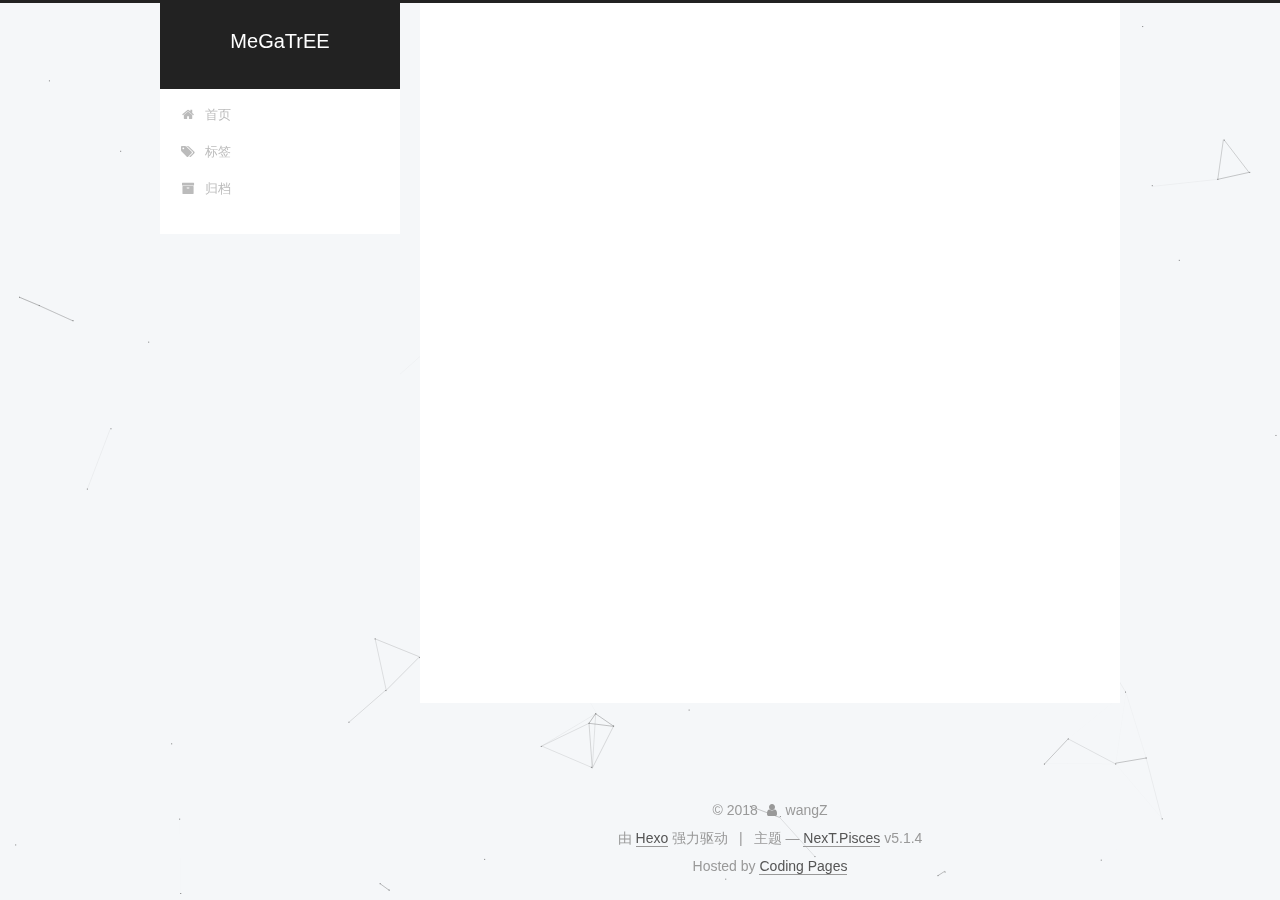
<file: archives/index.html>
<!DOCTYPE html>



  


<html class="theme-next pisces use-motion" lang="zh-Hans">
<head>
  <meta charset="UTF-8"/>
<meta http-equiv="X-UA-Compatible" content="IE=edge" />
<meta name="viewport" content="width=device-width, initial-scale=1, maximum-scale=1"/>
<meta name="theme-color" content="#222">









<meta http-equiv="Cache-Control" content="no-transform" />
<meta http-equiv="Cache-Control" content="no-siteapp" />
















  
  
  <link href="/lib/fancybox/source/jquery.fancybox.css?v=2.1.5" rel="stylesheet" type="text/css" />







<link href="/lib/font-awesome/css/font-awesome.min.css?v=4.6.2" rel="stylesheet" type="text/css" />

<link href="/css/main.css?v=5.1.4" rel="stylesheet" type="text/css" />


  <link rel="apple-touch-icon" sizes="180x180" href="/images/apple-touch-icon-next.png?v=5.1.4">


  <link rel="icon" type="image/png" sizes="32x32" href="/images/favicon-32x32-next.png?v=5.1.4">


  <link rel="icon" type="image/png" sizes="16x16" href="/images/favicon-16x16-next.png?v=5.1.4">


  <link rel="mask-icon" href="/images/logo.svg?v=5.1.4" color="#222">





  <meta name="keywords" content="Hexo, NexT" />










<meta property="og:type" content="website">
<meta property="og:title" content="MeGaTrEE">
<meta property="og:url" content="https://megatree.net/archives/index.html">
<meta property="og:site_name" content="MeGaTrEE">
<meta property="og:locale" content="zh-Hans">
<meta name="twitter:card" content="summary">
<meta name="twitter:title" content="MeGaTrEE">



<script type="text/javascript" id="hexo.configurations">
  var NexT = window.NexT || {};
  var CONFIG = {
    root: '/',
    scheme: 'Pisces',
    version: '5.1.4',
    sidebar: {"position":"left","display":"post","offset":12,"b2t":false,"scrollpercent":false,"onmobile":false},
    fancybox: true,
    tabs: true,
    motion: {"enable":true,"async":false,"transition":{"post_block":"fadeIn","post_header":"slideDownIn","post_body":"slideDownIn","coll_header":"slideLeftIn","sidebar":"slideUpIn"}},
    duoshuo: {
      userId: '0',
      author: '博主'
    },
    algolia: {
      applicationID: '',
      apiKey: '',
      indexName: '',
      hits: {"per_page":10},
      labels: {"input_placeholder":"Search for Posts","hits_empty":"We didn't find any results for the search: ${query}","hits_stats":"${hits} results found in ${time} ms"}
    }
  };
</script>



  <link rel="canonical" href="https://megatree.net/archives/"/>





  <title>归档 | MeGaTrEE</title>
  








</head>

<body itemscope itemtype="http://schema.org/WebPage" lang="zh-Hans">

  
  
    
  

  <div class="container sidebar-position-left page-archive">
    <div class="headband"></div>

    <header id="header" class="header" itemscope itemtype="http://schema.org/WPHeader">
      <div class="header-inner"><div class="site-brand-wrapper">
  <div class="site-meta ">
    

    <div class="custom-logo-site-title">
      <a href="/"  class="brand" rel="start">
        <span class="logo-line-before"><i></i></span>
        <span class="site-title">MeGaTrEE</span>
        <span class="logo-line-after"><i></i></span>
      </a>
    </div>
      
        <p class="site-subtitle"></p>
      
  </div>

  <div class="site-nav-toggle">
    <button>
      <span class="btn-bar"></span>
      <span class="btn-bar"></span>
      <span class="btn-bar"></span>
    </button>
  </div>
</div>

<nav class="site-nav">
  

  
    <ul id="menu" class="menu">
      
        
        <li class="menu-item menu-item-home">
          <a href="/" rel="section">
            
              <i class="menu-item-icon fa fa-fw fa-home"></i> <br />
            
            首页
          </a>
        </li>
      
        
        <li class="menu-item menu-item-tags">
          <a href="/tags/" rel="section">
            
              <i class="menu-item-icon fa fa-fw fa-tags"></i> <br />
            
            标签
          </a>
        </li>
      
        
        <li class="menu-item menu-item-archives">
          <a href="/archives/" rel="section">
            
              <i class="menu-item-icon fa fa-fw fa-archive"></i> <br />
            
            归档
          </a>
        </li>
      

      
    </ul>
  

  
</nav>



 </div>
    </header>

    <main id="main" class="main">
      <div class="main-inner">
        <div class="content-wrap">
          <div id="content" class="content">
            

  
  
  
  <div class="post-block archive">
    <div id="posts" class="posts-collapse">
      <span class="archive-move-on"></span>

      <span class="archive-page-counter">
        
        
        
          
        
        嗯..! 目前共计 2 篇日志。 继续努力。
      </span>

      

        
        
        

        
          
          <div class="collection-title">
            <h1 class="archive-year" id="archive-year-2018">2018</h1>
          </div>
        
        

        

  <article class="post post-type-normal" itemscope itemtype="http://schema.org/Article">
    <header class="post-header">

      <h2 class="post-title">
        
            <a class="post-title-link" href="/java-heap-bin-analyze.html" itemprop="url">
              
                <span itemprop="name">Java内存分析工具使用必知必会</span>
              
            </a>
        
      </h2>

      <div class="post-meta">
        <time class="post-time" itemprop="dateCreated"
              datetime="2018-09-06T08:23:40+08:00"
              content="2018-09-06" >
          09-06
        </time>
      </div>

    </header>
  </article>



      

        
        
        

        
        

        

  <article class="post post-type-normal" itemscope itemtype="http://schema.org/Article">
    <header class="post-header">

      <h2 class="post-title">
        
            <a class="post-title-link" href="/Apache-Kylin-必知必会.html" itemprop="url">
              
                <span itemprop="name">Apache Kylin 必知必会</span>
              
            </a>
        
      </h2>

      <div class="post-meta">
        <time class="post-time" itemprop="dateCreated"
              datetime="2018-08-13T00:54:10+08:00"
              content="2018-08-13" >
          08-13
        </time>
      </div>

    </header>
  </article>



      

    </div>
  </div>
  
  
  

  



          </div>
          


          

        </div>
        
          
  
  <div class="sidebar-toggle">
    <div class="sidebar-toggle-line-wrap">
      <span class="sidebar-toggle-line sidebar-toggle-line-first"></span>
      <span class="sidebar-toggle-line sidebar-toggle-line-middle"></span>
      <span class="sidebar-toggle-line sidebar-toggle-line-last"></span>
    </div>
  </div>

  <aside id="sidebar" class="sidebar">
    
    <div class="sidebar-inner">

      

      

      <section class="site-overview-wrap sidebar-panel sidebar-panel-active">
        <div class="site-overview">
          <div class="site-author motion-element" itemprop="author" itemscope itemtype="http://schema.org/Person">
            
              <img class="site-author-image" itemprop="image"
                src="/images/avatar.png"
                alt="wangZ" />
            
              <p class="site-author-name" itemprop="name">wangZ</p>
              <p class="site-description motion-element" itemprop="description"></p>
          </div>

          <nav class="site-state motion-element">

            
              <div class="site-state-item site-state-posts">
              
                <a href="/archives/">
              
                  <span class="site-state-item-count">2</span>
                  <span class="site-state-item-name">日志</span>
                </a>
              </div>
            

            

            

          </nav>

          

          

          
          

          
          

          

        </div>
      </section>

      

      

    </div>
  </aside>


        
      </div>
    </main>

    <footer id="footer" class="footer">
      <div class="footer-inner">
        <div class="copyright">&copy; <span itemprop="copyrightYear">2018</span>
  <span class="with-love">
    <i class="fa fa-user"></i>
  </span>
  <span class="author" itemprop="copyrightHolder">wangZ</span>

  
</div>


  <div class="powered-by">由 <a class="theme-link" target="_blank" href="https://hexo.io">Hexo</a> 强力驱动</div>



  <span class="post-meta-divider">|</span>



  <div class="theme-info">主题 &mdash; <a class="theme-link" target="_blank" href="https://github.com/iissnan/hexo-theme-next">NexT.Pisces</a> v5.1.4</div>



  <div class="footer-custom">Hosted by <a href="https://pages.coding.me">Coding Pages</a></div>

<!-- -->


        







        
      </div>
    </footer>

    
      <div class="back-to-top">
        <i class="fa fa-arrow-up"></i>
        
      </div>
    

    

  </div>

  

<script type="text/javascript">
  if (Object.prototype.toString.call(window.Promise) !== '[object Function]') {
    window.Promise = null;
  }
</script>









  


  











  
  
    <script type="text/javascript" src="/lib/jquery/index.js?v=2.1.3"></script>
  

  
  
    <script type="text/javascript" src="/lib/fastclick/lib/fastclick.min.js?v=1.0.6"></script>
  

  
  
    <script type="text/javascript" src="/lib/jquery_lazyload/jquery.lazyload.js?v=1.9.7"></script>
  

  
  
    <script type="text/javascript" src="/lib/velocity/velocity.min.js?v=1.2.1"></script>
  

  
  
    <script type="text/javascript" src="/lib/velocity/velocity.ui.min.js?v=1.2.1"></script>
  

  
  
    <script type="text/javascript" src="/lib/fancybox/source/jquery.fancybox.pack.js?v=2.1.5"></script>
  

  
  
    <script type="text/javascript" src="/lib/canvas-nest/canvas-nest.min.js"></script>
  


  


  <script type="text/javascript" src="/js/src/utils.js?v=5.1.4"></script>

  <script type="text/javascript" src="/js/src/motion.js?v=5.1.4"></script>



  
  


  <script type="text/javascript" src="/js/src/affix.js?v=5.1.4"></script>

  <script type="text/javascript" src="/js/src/schemes/pisces.js?v=5.1.4"></script>



  

  


  <script type="text/javascript" src="/js/src/bootstrap.js?v=5.1.4"></script>



  


  




	





  





  












  





  

  

  

  
  

  

  

  

</body>
</html>
</file>
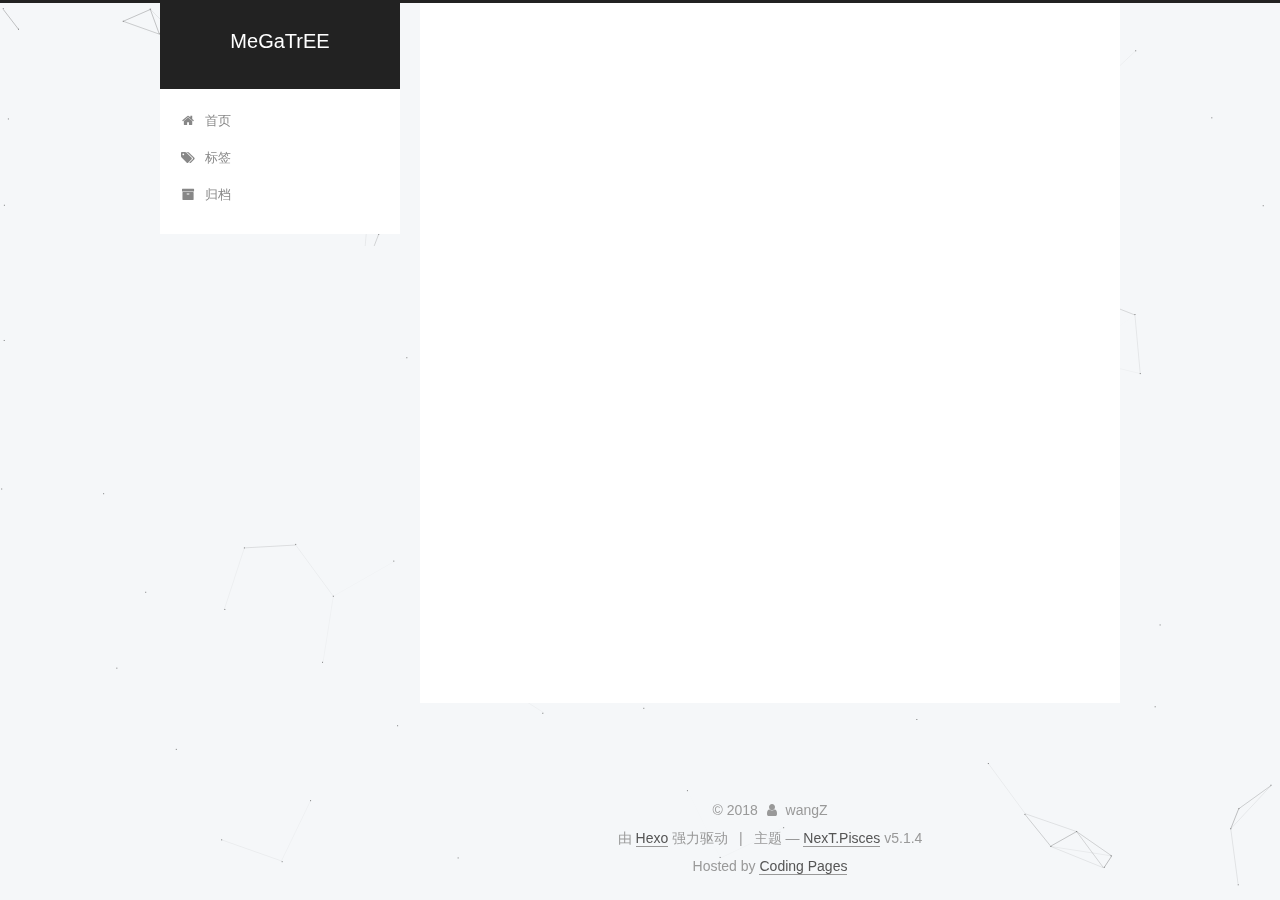
<file: tags/index.html>
<!DOCTYPE html>



  


<html class="theme-next pisces use-motion" lang="zh-Hans">
<head>
  <meta charset="UTF-8"/>
<meta http-equiv="X-UA-Compatible" content="IE=edge" />
<meta name="viewport" content="width=device-width, initial-scale=1, maximum-scale=1"/>
<meta name="theme-color" content="#222">









<meta http-equiv="Cache-Control" content="no-transform" />
<meta http-equiv="Cache-Control" content="no-siteapp" />
















  
  
  <link href="/lib/fancybox/source/jquery.fancybox.css?v=2.1.5" rel="stylesheet" type="text/css" />







<link href="/lib/font-awesome/css/font-awesome.min.css?v=4.6.2" rel="stylesheet" type="text/css" />

<link href="/css/main.css?v=5.1.4" rel="stylesheet" type="text/css" />


  <link rel="apple-touch-icon" sizes="180x180" href="/images/apple-touch-icon-next.png?v=5.1.4">


  <link rel="icon" type="image/png" sizes="32x32" href="/images/favicon-32x32-next.png?v=5.1.4">


  <link rel="icon" type="image/png" sizes="16x16" href="/images/favicon-16x16-next.png?v=5.1.4">


  <link rel="mask-icon" href="/images/logo.svg?v=5.1.4" color="#222">





  <meta name="keywords" content="Hexo, NexT" />










<meta property="og:type" content="website">
<meta property="og:title" content="tags">
<meta property="og:url" content="https://megatree.net/tags/index.html">
<meta property="og:site_name" content="MeGaTrEE">
<meta property="og:locale" content="zh-Hans">
<meta property="og:updated_time" content="2018-08-12T07:42:09.567Z">
<meta name="twitter:card" content="summary">
<meta name="twitter:title" content="tags">



<script type="text/javascript" id="hexo.configurations">
  var NexT = window.NexT || {};
  var CONFIG = {
    root: '/',
    scheme: 'Pisces',
    version: '5.1.4',
    sidebar: {"position":"left","display":"post","offset":12,"b2t":false,"scrollpercent":false,"onmobile":false},
    fancybox: true,
    tabs: true,
    motion: {"enable":true,"async":false,"transition":{"post_block":"fadeIn","post_header":"slideDownIn","post_body":"slideDownIn","coll_header":"slideLeftIn","sidebar":"slideUpIn"}},
    duoshuo: {
      userId: '0',
      author: '博主'
    },
    algolia: {
      applicationID: '',
      apiKey: '',
      indexName: '',
      hits: {"per_page":10},
      labels: {"input_placeholder":"Search for Posts","hits_empty":"We didn't find any results for the search: ${query}","hits_stats":"${hits} results found in ${time} ms"}
    }
  };
</script>



  <link rel="canonical" href="https://megatree.net/tags/"/>





  <title>tags | MeGaTrEE</title>
  








</head>

<body itemscope itemtype="http://schema.org/WebPage" lang="zh-Hans">

  
  
    
  

  <div class="container sidebar-position-left page-post-detail">
    <div class="headband"></div>

    <header id="header" class="header" itemscope itemtype="http://schema.org/WPHeader">
      <div class="header-inner"><div class="site-brand-wrapper">
  <div class="site-meta ">
    

    <div class="custom-logo-site-title">
      <a href="/"  class="brand" rel="start">
        <span class="logo-line-before"><i></i></span>
        <span class="site-title">MeGaTrEE</span>
        <span class="logo-line-after"><i></i></span>
      </a>
    </div>
      
        <p class="site-subtitle"></p>
      
  </div>

  <div class="site-nav-toggle">
    <button>
      <span class="btn-bar"></span>
      <span class="btn-bar"></span>
      <span class="btn-bar"></span>
    </button>
  </div>
</div>

<nav class="site-nav">
  

  
    <ul id="menu" class="menu">
      
        
        <li class="menu-item menu-item-home">
          <a href="/" rel="section">
            
              <i class="menu-item-icon fa fa-fw fa-home"></i> <br />
            
            首页
          </a>
        </li>
      
        
        <li class="menu-item menu-item-tags">
          <a href="/tags/" rel="section">
            
              <i class="menu-item-icon fa fa-fw fa-tags"></i> <br />
            
            标签
          </a>
        </li>
      
        
        <li class="menu-item menu-item-archives">
          <a href="/archives/" rel="section">
            
              <i class="menu-item-icon fa fa-fw fa-archive"></i> <br />
            
            归档
          </a>
        </li>
      

      
    </ul>
  

  
</nav>



 </div>
    </header>

    <main id="main" class="main">
      <div class="main-inner">
        <div class="content-wrap">
          <div id="content" class="content">
            

  <div id="posts" class="posts-expand">
    
    
    
    <div class="post-block page">
      <header class="post-header">

	<h1 class="post-title" itemprop="name headline">tags</h1>



</header>

      
      
      
      <div class="post-body">
        
        
          <div class="tag-cloud">
            <div class="tag-cloud-title">
                暂无标签
            </div>
            <div class="tag-cloud-tags">
              
            </div>
          </div>
        
      </div>
      
      
      
    </div>
    
    
    
  </div>


          </div>
          


          

  



        </div>
        
          
  
  <div class="sidebar-toggle">
    <div class="sidebar-toggle-line-wrap">
      <span class="sidebar-toggle-line sidebar-toggle-line-first"></span>
      <span class="sidebar-toggle-line sidebar-toggle-line-middle"></span>
      <span class="sidebar-toggle-line sidebar-toggle-line-last"></span>
    </div>
  </div>

  <aside id="sidebar" class="sidebar">
    
    <div class="sidebar-inner">

      

      

      <section class="site-overview-wrap sidebar-panel sidebar-panel-active">
        <div class="site-overview">
          <div class="site-author motion-element" itemprop="author" itemscope itemtype="http://schema.org/Person">
            
              <img class="site-author-image" itemprop="image"
                src="/images/avatar.png"
                alt="wangZ" />
            
              <p class="site-author-name" itemprop="name">wangZ</p>
              <p class="site-description motion-element" itemprop="description"></p>
          </div>

          <nav class="site-state motion-element">

            
              <div class="site-state-item site-state-posts">
              
                <a href="/archives/">
              
                  <span class="site-state-item-count">2</span>
                  <span class="site-state-item-name">日志</span>
                </a>
              </div>
            

            

            

          </nav>

          

          

          
          

          
          

          

        </div>
      </section>

      

      

    </div>
  </aside>


        
      </div>
    </main>

    <footer id="footer" class="footer">
      <div class="footer-inner">
        <div class="copyright">&copy; <span itemprop="copyrightYear">2018</span>
  <span class="with-love">
    <i class="fa fa-user"></i>
  </span>
  <span class="author" itemprop="copyrightHolder">wangZ</span>

  
</div>


  <div class="powered-by">由 <a class="theme-link" target="_blank" href="https://hexo.io">Hexo</a> 强力驱动</div>



  <span class="post-meta-divider">|</span>



  <div class="theme-info">主题 &mdash; <a class="theme-link" target="_blank" href="https://github.com/iissnan/hexo-theme-next">NexT.Pisces</a> v5.1.4</div>



  <div class="footer-custom">Hosted by <a href="https://pages.coding.me">Coding Pages</a></div>

<!-- -->


        







        
      </div>
    </footer>

    
      <div class="back-to-top">
        <i class="fa fa-arrow-up"></i>
        
      </div>
    

    

  </div>

  

<script type="text/javascript">
  if (Object.prototype.toString.call(window.Promise) !== '[object Function]') {
    window.Promise = null;
  }
</script>









  


  











  
  
    <script type="text/javascript" src="/lib/jquery/index.js?v=2.1.3"></script>
  

  
  
    <script type="text/javascript" src="/lib/fastclick/lib/fastclick.min.js?v=1.0.6"></script>
  

  
  
    <script type="text/javascript" src="/lib/jquery_lazyload/jquery.lazyload.js?v=1.9.7"></script>
  

  
  
    <script type="text/javascript" src="/lib/velocity/velocity.min.js?v=1.2.1"></script>
  

  
  
    <script type="text/javascript" src="/lib/velocity/velocity.ui.min.js?v=1.2.1"></script>
  

  
  
    <script type="text/javascript" src="/lib/fancybox/source/jquery.fancybox.pack.js?v=2.1.5"></script>
  

  
  
    <script type="text/javascript" src="/lib/canvas-nest/canvas-nest.min.js"></script>
  


  


  <script type="text/javascript" src="/js/src/utils.js?v=5.1.4"></script>

  <script type="text/javascript" src="/js/src/motion.js?v=5.1.4"></script>



  
  


  <script type="text/javascript" src="/js/src/affix.js?v=5.1.4"></script>

  <script type="text/javascript" src="/js/src/schemes/pisces.js?v=5.1.4"></script>



  
  <script type="text/javascript" src="/js/src/scrollspy.js?v=5.1.4"></script>
<script type="text/javascript" src="/js/src/post-details.js?v=5.1.4"></script>



  


  <script type="text/javascript" src="/js/src/bootstrap.js?v=5.1.4"></script>



  


  




	





  





  












  





  

  

  

  
  

  

  

  

</body>
</html>
</file>
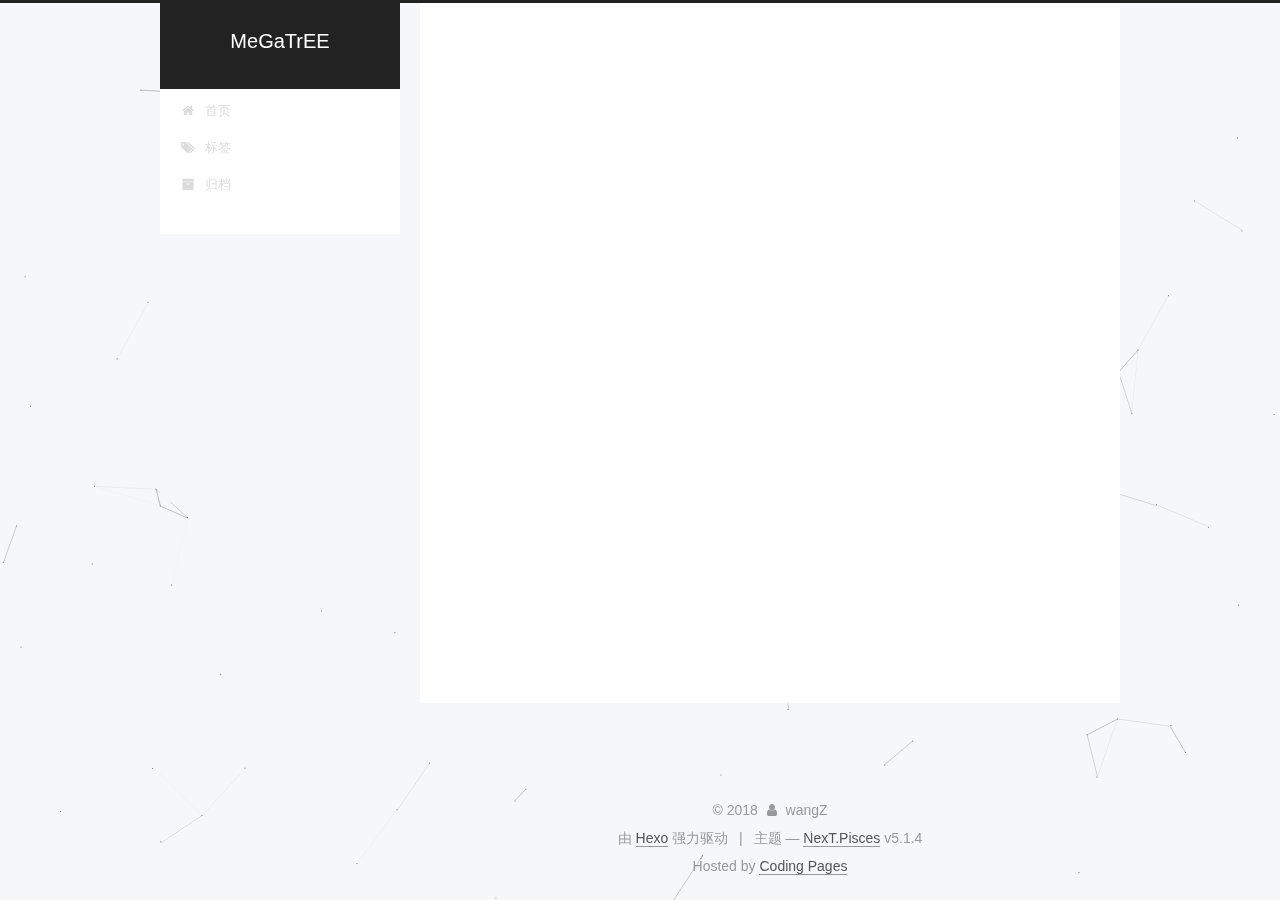
<file: archives/2018/index.html>
<!DOCTYPE html>



  


<html class="theme-next pisces use-motion" lang="zh-Hans">
<head>
  <meta charset="UTF-8"/>
<meta http-equiv="X-UA-Compatible" content="IE=edge" />
<meta name="viewport" content="width=device-width, initial-scale=1, maximum-scale=1"/>
<meta name="theme-color" content="#222">









<meta http-equiv="Cache-Control" content="no-transform" />
<meta http-equiv="Cache-Control" content="no-siteapp" />
















  
  
  <link href="/lib/fancybox/source/jquery.fancybox.css?v=2.1.5" rel="stylesheet" type="text/css" />







<link href="/lib/font-awesome/css/font-awesome.min.css?v=4.6.2" rel="stylesheet" type="text/css" />

<link href="/css/main.css?v=5.1.4" rel="stylesheet" type="text/css" />


  <link rel="apple-touch-icon" sizes="180x180" href="/images/apple-touch-icon-next.png?v=5.1.4">


  <link rel="icon" type="image/png" sizes="32x32" href="/images/favicon-32x32-next.png?v=5.1.4">


  <link rel="icon" type="image/png" sizes="16x16" href="/images/favicon-16x16-next.png?v=5.1.4">


  <link rel="mask-icon" href="/images/logo.svg?v=5.1.4" color="#222">





  <meta name="keywords" content="Hexo, NexT" />










<meta property="og:type" content="website">
<meta property="og:title" content="MeGaTrEE">
<meta property="og:url" content="https://megatree.net/archives/2018/index.html">
<meta property="og:site_name" content="MeGaTrEE">
<meta property="og:locale" content="zh-Hans">
<meta name="twitter:card" content="summary">
<meta name="twitter:title" content="MeGaTrEE">



<script type="text/javascript" id="hexo.configurations">
  var NexT = window.NexT || {};
  var CONFIG = {
    root: '/',
    scheme: 'Pisces',
    version: '5.1.4',
    sidebar: {"position":"left","display":"post","offset":12,"b2t":false,"scrollpercent":false,"onmobile":false},
    fancybox: true,
    tabs: true,
    motion: {"enable":true,"async":false,"transition":{"post_block":"fadeIn","post_header":"slideDownIn","post_body":"slideDownIn","coll_header":"slideLeftIn","sidebar":"slideUpIn"}},
    duoshuo: {
      userId: '0',
      author: '博主'
    },
    algolia: {
      applicationID: '',
      apiKey: '',
      indexName: '',
      hits: {"per_page":10},
      labels: {"input_placeholder":"Search for Posts","hits_empty":"We didn't find any results for the search: ${query}","hits_stats":"${hits} results found in ${time} ms"}
    }
  };
</script>



  <link rel="canonical" href="https://megatree.net/archives/2018/"/>





  <title>归档 | MeGaTrEE</title>
  








</head>

<body itemscope itemtype="http://schema.org/WebPage" lang="zh-Hans">

  
  
    
  

  <div class="container sidebar-position-left page-archive">
    <div class="headband"></div>

    <header id="header" class="header" itemscope itemtype="http://schema.org/WPHeader">
      <div class="header-inner"><div class="site-brand-wrapper">
  <div class="site-meta ">
    

    <div class="custom-logo-site-title">
      <a href="/"  class="brand" rel="start">
        <span class="logo-line-before"><i></i></span>
        <span class="site-title">MeGaTrEE</span>
        <span class="logo-line-after"><i></i></span>
      </a>
    </div>
      
        <p class="site-subtitle"></p>
      
  </div>

  <div class="site-nav-toggle">
    <button>
      <span class="btn-bar"></span>
      <span class="btn-bar"></span>
      <span class="btn-bar"></span>
    </button>
  </div>
</div>

<nav class="site-nav">
  

  
    <ul id="menu" class="menu">
      
        
        <li class="menu-item menu-item-home">
          <a href="/" rel="section">
            
              <i class="menu-item-icon fa fa-fw fa-home"></i> <br />
            
            首页
          </a>
        </li>
      
        
        <li class="menu-item menu-item-tags">
          <a href="/tags/" rel="section">
            
              <i class="menu-item-icon fa fa-fw fa-tags"></i> <br />
            
            标签
          </a>
        </li>
      
        
        <li class="menu-item menu-item-archives">
          <a href="/archives/" rel="section">
            
              <i class="menu-item-icon fa fa-fw fa-archive"></i> <br />
            
            归档
          </a>
        </li>
      

      
    </ul>
  

  
</nav>



 </div>
    </header>

    <main id="main" class="main">
      <div class="main-inner">
        <div class="content-wrap">
          <div id="content" class="content">
            

  
  
  
  <div class="post-block archive">
    <div id="posts" class="posts-collapse">
      <span class="archive-move-on"></span>

      <span class="archive-page-counter">
        
        
        
          
        
        嗯..! 目前共计 2 篇日志。 继续努力。
      </span>

      

        
        
        

        
          
          <div class="collection-title">
            <h1 class="archive-year" id="archive-year-2018">2018</h1>
          </div>
        
        

        

  <article class="post post-type-normal" itemscope itemtype="http://schema.org/Article">
    <header class="post-header">

      <h2 class="post-title">
        
            <a class="post-title-link" href="/java-heap-bin-analyze.html" itemprop="url">
              
                <span itemprop="name">Java内存分析工具使用必知必会</span>
              
            </a>
        
      </h2>

      <div class="post-meta">
        <time class="post-time" itemprop="dateCreated"
              datetime="2018-09-06T08:23:40+08:00"
              content="2018-09-06" >
          09-06
        </time>
      </div>

    </header>
  </article>



      

        
        
        

        
        

        

  <article class="post post-type-normal" itemscope itemtype="http://schema.org/Article">
    <header class="post-header">

      <h2 class="post-title">
        
            <a class="post-title-link" href="/Apache-Kylin-必知必会.html" itemprop="url">
              
                <span itemprop="name">Apache Kylin 必知必会</span>
              
            </a>
        
      </h2>

      <div class="post-meta">
        <time class="post-time" itemprop="dateCreated"
              datetime="2018-08-13T00:54:10+08:00"
              content="2018-08-13" >
          08-13
        </time>
      </div>

    </header>
  </article>



      

    </div>
  </div>
  
  
  

  



          </div>
          


          

        </div>
        
          
  
  <div class="sidebar-toggle">
    <div class="sidebar-toggle-line-wrap">
      <span class="sidebar-toggle-line sidebar-toggle-line-first"></span>
      <span class="sidebar-toggle-line sidebar-toggle-line-middle"></span>
      <span class="sidebar-toggle-line sidebar-toggle-line-last"></span>
    </div>
  </div>

  <aside id="sidebar" class="sidebar">
    
    <div class="sidebar-inner">

      

      

      <section class="site-overview-wrap sidebar-panel sidebar-panel-active">
        <div class="site-overview">
          <div class="site-author motion-element" itemprop="author" itemscope itemtype="http://schema.org/Person">
            
              <img class="site-author-image" itemprop="image"
                src="/images/avatar.png"
                alt="wangZ" />
            
              <p class="site-author-name" itemprop="name">wangZ</p>
              <p class="site-description motion-element" itemprop="description"></p>
          </div>

          <nav class="site-state motion-element">

            
              <div class="site-state-item site-state-posts">
              
                <a href="/archives/">
              
                  <span class="site-state-item-count">2</span>
                  <span class="site-state-item-name">日志</span>
                </a>
              </div>
            

            

            

          </nav>

          

          

          
          

          
          

          

        </div>
      </section>

      

      

    </div>
  </aside>


        
      </div>
    </main>

    <footer id="footer" class="footer">
      <div class="footer-inner">
        <div class="copyright">&copy; <span itemprop="copyrightYear">2018</span>
  <span class="with-love">
    <i class="fa fa-user"></i>
  </span>
  <span class="author" itemprop="copyrightHolder">wangZ</span>

  
</div>


  <div class="powered-by">由 <a class="theme-link" target="_blank" href="https://hexo.io">Hexo</a> 强力驱动</div>



  <span class="post-meta-divider">|</span>



  <div class="theme-info">主题 &mdash; <a class="theme-link" target="_blank" href="https://github.com/iissnan/hexo-theme-next">NexT.Pisces</a> v5.1.4</div>



  <div class="footer-custom">Hosted by <a href="https://pages.coding.me">Coding Pages</a></div>

<!-- -->


        







        
      </div>
    </footer>

    
      <div class="back-to-top">
        <i class="fa fa-arrow-up"></i>
        
      </div>
    

    

  </div>

  

<script type="text/javascript">
  if (Object.prototype.toString.call(window.Promise) !== '[object Function]') {
    window.Promise = null;
  }
</script>









  


  











  
  
    <script type="text/javascript" src="/lib/jquery/index.js?v=2.1.3"></script>
  

  
  
    <script type="text/javascript" src="/lib/fastclick/lib/fastclick.min.js?v=1.0.6"></script>
  

  
  
    <script type="text/javascript" src="/lib/jquery_lazyload/jquery.lazyload.js?v=1.9.7"></script>
  

  
  
    <script type="text/javascript" src="/lib/velocity/velocity.min.js?v=1.2.1"></script>
  

  
  
    <script type="text/javascript" src="/lib/velocity/velocity.ui.min.js?v=1.2.1"></script>
  

  
  
    <script type="text/javascript" src="/lib/fancybox/source/jquery.fancybox.pack.js?v=2.1.5"></script>
  

  
  
    <script type="text/javascript" src="/lib/canvas-nest/canvas-nest.min.js"></script>
  


  


  <script type="text/javascript" src="/js/src/utils.js?v=5.1.4"></script>

  <script type="text/javascript" src="/js/src/motion.js?v=5.1.4"></script>



  
  


  <script type="text/javascript" src="/js/src/affix.js?v=5.1.4"></script>

  <script type="text/javascript" src="/js/src/schemes/pisces.js?v=5.1.4"></script>



  

  


  <script type="text/javascript" src="/js/src/bootstrap.js?v=5.1.4"></script>



  


  




	





  





  












  





  

  

  

  
  

  

  

  

</body>
</html>
</file>
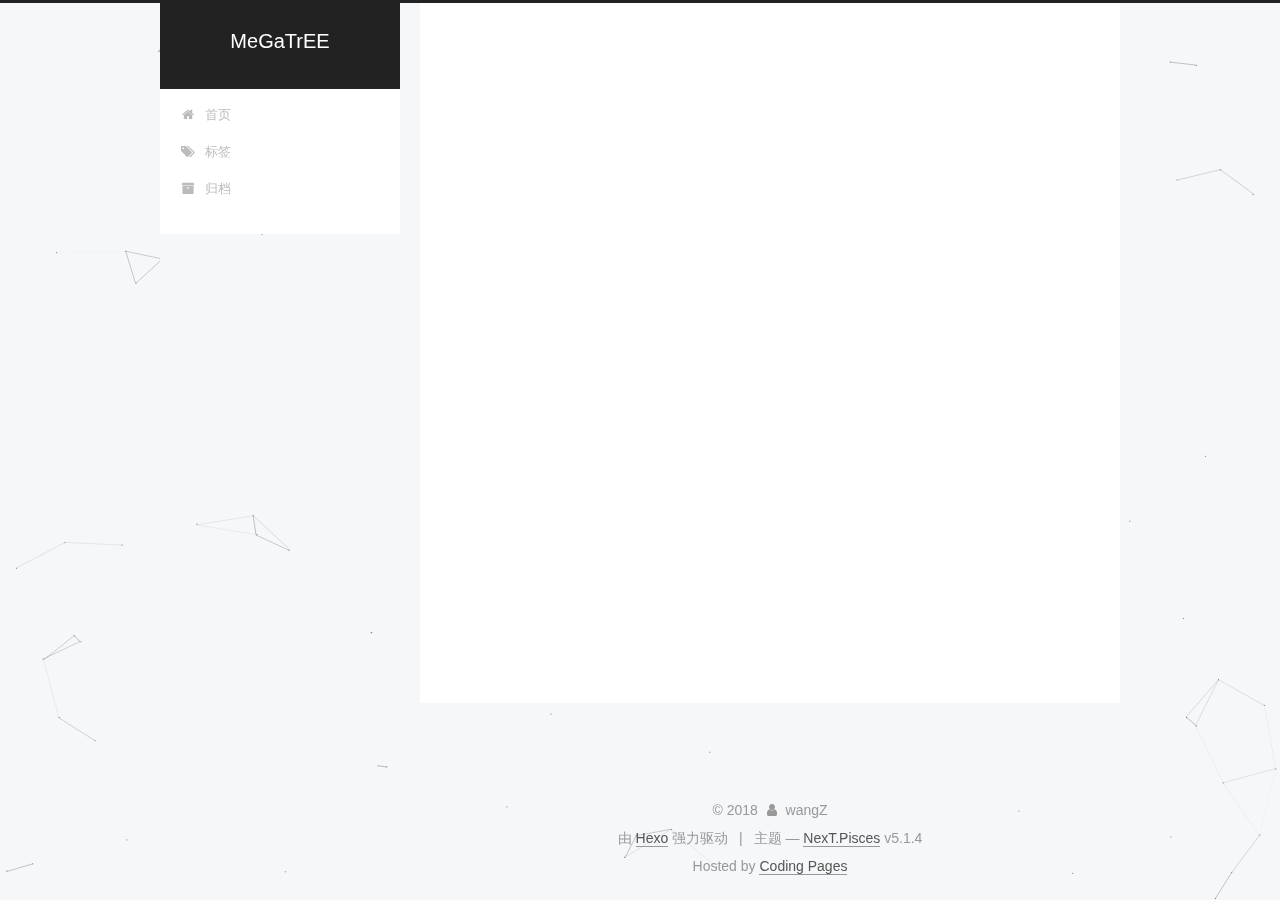
<file: archives/2018/08/index.html>
<!DOCTYPE html>



  


<html class="theme-next pisces use-motion" lang="zh-Hans">
<head>
  <meta charset="UTF-8"/>
<meta http-equiv="X-UA-Compatible" content="IE=edge" />
<meta name="viewport" content="width=device-width, initial-scale=1, maximum-scale=1"/>
<meta name="theme-color" content="#222">









<meta http-equiv="Cache-Control" content="no-transform" />
<meta http-equiv="Cache-Control" content="no-siteapp" />
















  
  
  <link href="/lib/fancybox/source/jquery.fancybox.css?v=2.1.5" rel="stylesheet" type="text/css" />







<link href="/lib/font-awesome/css/font-awesome.min.css?v=4.6.2" rel="stylesheet" type="text/css" />

<link href="/css/main.css?v=5.1.4" rel="stylesheet" type="text/css" />


  <link rel="apple-touch-icon" sizes="180x180" href="/images/apple-touch-icon-next.png?v=5.1.4">


  <link rel="icon" type="image/png" sizes="32x32" href="/images/favicon-32x32-next.png?v=5.1.4">


  <link rel="icon" type="image/png" sizes="16x16" href="/images/favicon-16x16-next.png?v=5.1.4">


  <link rel="mask-icon" href="/images/logo.svg?v=5.1.4" color="#222">





  <meta name="keywords" content="Hexo, NexT" />










<meta property="og:type" content="website">
<meta property="og:title" content="MeGaTrEE">
<meta property="og:url" content="https://megatree.net/archives/2018/08/index.html">
<meta property="og:site_name" content="MeGaTrEE">
<meta property="og:locale" content="zh-Hans">
<meta name="twitter:card" content="summary">
<meta name="twitter:title" content="MeGaTrEE">



<script type="text/javascript" id="hexo.configurations">
  var NexT = window.NexT || {};
  var CONFIG = {
    root: '/',
    scheme: 'Pisces',
    version: '5.1.4',
    sidebar: {"position":"left","display":"post","offset":12,"b2t":false,"scrollpercent":false,"onmobile":false},
    fancybox: true,
    tabs: true,
    motion: {"enable":true,"async":false,"transition":{"post_block":"fadeIn","post_header":"slideDownIn","post_body":"slideDownIn","coll_header":"slideLeftIn","sidebar":"slideUpIn"}},
    duoshuo: {
      userId: '0',
      author: '博主'
    },
    algolia: {
      applicationID: '',
      apiKey: '',
      indexName: '',
      hits: {"per_page":10},
      labels: {"input_placeholder":"Search for Posts","hits_empty":"We didn't find any results for the search: ${query}","hits_stats":"${hits} results found in ${time} ms"}
    }
  };
</script>



  <link rel="canonical" href="https://megatree.net/archives/2018/08/"/>





  <title>归档 | MeGaTrEE</title>
  








</head>

<body itemscope itemtype="http://schema.org/WebPage" lang="zh-Hans">

  
  
    
  

  <div class="container sidebar-position-left page-archive">
    <div class="headband"></div>

    <header id="header" class="header" itemscope itemtype="http://schema.org/WPHeader">
      <div class="header-inner"><div class="site-brand-wrapper">
  <div class="site-meta ">
    

    <div class="custom-logo-site-title">
      <a href="/"  class="brand" rel="start">
        <span class="logo-line-before"><i></i></span>
        <span class="site-title">MeGaTrEE</span>
        <span class="logo-line-after"><i></i></span>
      </a>
    </div>
      
        <p class="site-subtitle"></p>
      
  </div>

  <div class="site-nav-toggle">
    <button>
      <span class="btn-bar"></span>
      <span class="btn-bar"></span>
      <span class="btn-bar"></span>
    </button>
  </div>
</div>

<nav class="site-nav">
  

  
    <ul id="menu" class="menu">
      
        
        <li class="menu-item menu-item-home">
          <a href="/" rel="section">
            
              <i class="menu-item-icon fa fa-fw fa-home"></i> <br />
            
            首页
          </a>
        </li>
      
        
        <li class="menu-item menu-item-tags">
          <a href="/tags/" rel="section">
            
              <i class="menu-item-icon fa fa-fw fa-tags"></i> <br />
            
            标签
          </a>
        </li>
      
        
        <li class="menu-item menu-item-archives">
          <a href="/archives/" rel="section">
            
              <i class="menu-item-icon fa fa-fw fa-archive"></i> <br />
            
            归档
          </a>
        </li>
      

      
    </ul>
  

  
</nav>



 </div>
    </header>

    <main id="main" class="main">
      <div class="main-inner">
        <div class="content-wrap">
          <div id="content" class="content">
            

  
  
  
  <div class="post-block archive">
    <div id="posts" class="posts-collapse">
      <span class="archive-move-on"></span>

      <span class="archive-page-counter">
        
        
        
          
        
        嗯..! 目前共计 2 篇日志。 继续努力。
      </span>

      

        
        
        

        
          
          <div class="collection-title">
            <h1 class="archive-year" id="archive-year-2018">2018</h1>
          </div>
        
        

        

  <article class="post post-type-normal" itemscope itemtype="http://schema.org/Article">
    <header class="post-header">

      <h2 class="post-title">
        
            <a class="post-title-link" href="/Apache-Kylin-必知必会.html" itemprop="url">
              
                <span itemprop="name">Apache Kylin 必知必会</span>
              
            </a>
        
      </h2>

      <div class="post-meta">
        <time class="post-time" itemprop="dateCreated"
              datetime="2018-08-13T00:54:10+08:00"
              content="2018-08-13" >
          08-13
        </time>
      </div>

    </header>
  </article>



      

    </div>
  </div>
  
  
  

  



          </div>
          


          

        </div>
        
          
  
  <div class="sidebar-toggle">
    <div class="sidebar-toggle-line-wrap">
      <span class="sidebar-toggle-line sidebar-toggle-line-first"></span>
      <span class="sidebar-toggle-line sidebar-toggle-line-middle"></span>
      <span class="sidebar-toggle-line sidebar-toggle-line-last"></span>
    </div>
  </div>

  <aside id="sidebar" class="sidebar">
    
    <div class="sidebar-inner">

      

      

      <section class="site-overview-wrap sidebar-panel sidebar-panel-active">
        <div class="site-overview">
          <div class="site-author motion-element" itemprop="author" itemscope itemtype="http://schema.org/Person">
            
              <img class="site-author-image" itemprop="image"
                src="/images/avatar.png"
                alt="wangZ" />
            
              <p class="site-author-name" itemprop="name">wangZ</p>
              <p class="site-description motion-element" itemprop="description"></p>
          </div>

          <nav class="site-state motion-element">

            
              <div class="site-state-item site-state-posts">
              
                <a href="/archives/">
              
                  <span class="site-state-item-count">2</span>
                  <span class="site-state-item-name">日志</span>
                </a>
              </div>
            

            

            

          </nav>

          

          

          
          

          
          

          

        </div>
      </section>

      

      

    </div>
  </aside>


        
      </div>
    </main>

    <footer id="footer" class="footer">
      <div class="footer-inner">
        <div class="copyright">&copy; <span itemprop="copyrightYear">2018</span>
  <span class="with-love">
    <i class="fa fa-user"></i>
  </span>
  <span class="author" itemprop="copyrightHolder">wangZ</span>

  
</div>


  <div class="powered-by">由 <a class="theme-link" target="_blank" href="https://hexo.io">Hexo</a> 强力驱动</div>



  <span class="post-meta-divider">|</span>



  <div class="theme-info">主题 &mdash; <a class="theme-link" target="_blank" href="https://github.com/iissnan/hexo-theme-next">NexT.Pisces</a> v5.1.4</div>



  <div class="footer-custom">Hosted by <a href="https://pages.coding.me">Coding Pages</a></div>

<!-- -->


        







        
      </div>
    </footer>

    
      <div class="back-to-top">
        <i class="fa fa-arrow-up"></i>
        
      </div>
    

    

  </div>

  

<script type="text/javascript">
  if (Object.prototype.toString.call(window.Promise) !== '[object Function]') {
    window.Promise = null;
  }
</script>









  


  











  
  
    <script type="text/javascript" src="/lib/jquery/index.js?v=2.1.3"></script>
  

  
  
    <script type="text/javascript" src="/lib/fastclick/lib/fastclick.min.js?v=1.0.6"></script>
  

  
  
    <script type="text/javascript" src="/lib/jquery_lazyload/jquery.lazyload.js?v=1.9.7"></script>
  

  
  
    <script type="text/javascript" src="/lib/velocity/velocity.min.js?v=1.2.1"></script>
  

  
  
    <script type="text/javascript" src="/lib/velocity/velocity.ui.min.js?v=1.2.1"></script>
  

  
  
    <script type="text/javascript" src="/lib/fancybox/source/jquery.fancybox.pack.js?v=2.1.5"></script>
  

  
  
    <script type="text/javascript" src="/lib/canvas-nest/canvas-nest.min.js"></script>
  


  


  <script type="text/javascript" src="/js/src/utils.js?v=5.1.4"></script>

  <script type="text/javascript" src="/js/src/motion.js?v=5.1.4"></script>



  
  


  <script type="text/javascript" src="/js/src/affix.js?v=5.1.4"></script>

  <script type="text/javascript" src="/js/src/schemes/pisces.js?v=5.1.4"></script>



  

  


  <script type="text/javascript" src="/js/src/bootstrap.js?v=5.1.4"></script>



  


  




	





  





  












  





  

  

  

  
  

  

  

  

</body>
</html>
</file>
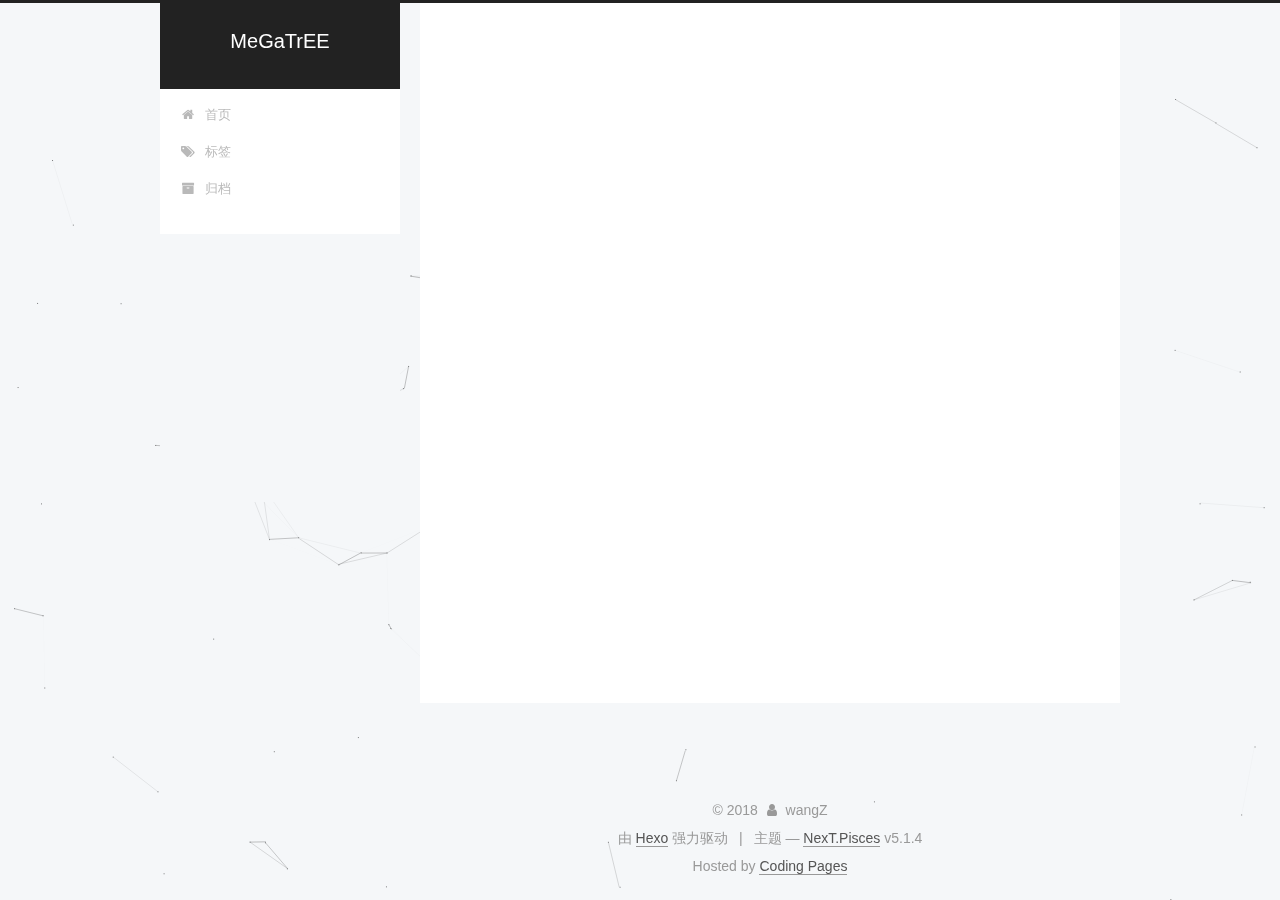
<file: archives/2018/09/index.html>
<!DOCTYPE html>



  


<html class="theme-next pisces use-motion" lang="zh-Hans">
<head>
  <meta charset="UTF-8"/>
<meta http-equiv="X-UA-Compatible" content="IE=edge" />
<meta name="viewport" content="width=device-width, initial-scale=1, maximum-scale=1"/>
<meta name="theme-color" content="#222">









<meta http-equiv="Cache-Control" content="no-transform" />
<meta http-equiv="Cache-Control" content="no-siteapp" />
















  
  
  <link href="/lib/fancybox/source/jquery.fancybox.css?v=2.1.5" rel="stylesheet" type="text/css" />







<link href="/lib/font-awesome/css/font-awesome.min.css?v=4.6.2" rel="stylesheet" type="text/css" />

<link href="/css/main.css?v=5.1.4" rel="stylesheet" type="text/css" />


  <link rel="apple-touch-icon" sizes="180x180" href="/images/apple-touch-icon-next.png?v=5.1.4">


  <link rel="icon" type="image/png" sizes="32x32" href="/images/favicon-32x32-next.png?v=5.1.4">


  <link rel="icon" type="image/png" sizes="16x16" href="/images/favicon-16x16-next.png?v=5.1.4">


  <link rel="mask-icon" href="/images/logo.svg?v=5.1.4" color="#222">





  <meta name="keywords" content="Hexo, NexT" />










<meta property="og:type" content="website">
<meta property="og:title" content="MeGaTrEE">
<meta property="og:url" content="https://megatree.net/archives/2018/09/index.html">
<meta property="og:site_name" content="MeGaTrEE">
<meta property="og:locale" content="zh-Hans">
<meta name="twitter:card" content="summary">
<meta name="twitter:title" content="MeGaTrEE">



<script type="text/javascript" id="hexo.configurations">
  var NexT = window.NexT || {};
  var CONFIG = {
    root: '/',
    scheme: 'Pisces',
    version: '5.1.4',
    sidebar: {"position":"left","display":"post","offset":12,"b2t":false,"scrollpercent":false,"onmobile":false},
    fancybox: true,
    tabs: true,
    motion: {"enable":true,"async":false,"transition":{"post_block":"fadeIn","post_header":"slideDownIn","post_body":"slideDownIn","coll_header":"slideLeftIn","sidebar":"slideUpIn"}},
    duoshuo: {
      userId: '0',
      author: '博主'
    },
    algolia: {
      applicationID: '',
      apiKey: '',
      indexName: '',
      hits: {"per_page":10},
      labels: {"input_placeholder":"Search for Posts","hits_empty":"We didn't find any results for the search: ${query}","hits_stats":"${hits} results found in ${time} ms"}
    }
  };
</script>



  <link rel="canonical" href="https://megatree.net/archives/2018/09/"/>





  <title>归档 | MeGaTrEE</title>
  








</head>

<body itemscope itemtype="http://schema.org/WebPage" lang="zh-Hans">

  
  
    
  

  <div class="container sidebar-position-left page-archive">
    <div class="headband"></div>

    <header id="header" class="header" itemscope itemtype="http://schema.org/WPHeader">
      <div class="header-inner"><div class="site-brand-wrapper">
  <div class="site-meta ">
    

    <div class="custom-logo-site-title">
      <a href="/"  class="brand" rel="start">
        <span class="logo-line-before"><i></i></span>
        <span class="site-title">MeGaTrEE</span>
        <span class="logo-line-after"><i></i></span>
      </a>
    </div>
      
        <p class="site-subtitle"></p>
      
  </div>

  <div class="site-nav-toggle">
    <button>
      <span class="btn-bar"></span>
      <span class="btn-bar"></span>
      <span class="btn-bar"></span>
    </button>
  </div>
</div>

<nav class="site-nav">
  

  
    <ul id="menu" class="menu">
      
        
        <li class="menu-item menu-item-home">
          <a href="/" rel="section">
            
              <i class="menu-item-icon fa fa-fw fa-home"></i> <br />
            
            首页
          </a>
        </li>
      
        
        <li class="menu-item menu-item-tags">
          <a href="/tags/" rel="section">
            
              <i class="menu-item-icon fa fa-fw fa-tags"></i> <br />
            
            标签
          </a>
        </li>
      
        
        <li class="menu-item menu-item-archives">
          <a href="/archives/" rel="section">
            
              <i class="menu-item-icon fa fa-fw fa-archive"></i> <br />
            
            归档
          </a>
        </li>
      

      
    </ul>
  

  
</nav>



 </div>
    </header>

    <main id="main" class="main">
      <div class="main-inner">
        <div class="content-wrap">
          <div id="content" class="content">
            

  
  
  
  <div class="post-block archive">
    <div id="posts" class="posts-collapse">
      <span class="archive-move-on"></span>

      <span class="archive-page-counter">
        
        
        
          
        
        嗯..! 目前共计 2 篇日志。 继续努力。
      </span>

      

        
        
        

        
          
          <div class="collection-title">
            <h1 class="archive-year" id="archive-year-2018">2018</h1>
          </div>
        
        

        

  <article class="post post-type-normal" itemscope itemtype="http://schema.org/Article">
    <header class="post-header">

      <h2 class="post-title">
        
            <a class="post-title-link" href="/java-heap-bin-analyze.html" itemprop="url">
              
                <span itemprop="name">Java内存分析工具使用必知必会</span>
              
            </a>
        
      </h2>

      <div class="post-meta">
        <time class="post-time" itemprop="dateCreated"
              datetime="2018-09-06T08:23:40+08:00"
              content="2018-09-06" >
          09-06
        </time>
      </div>

    </header>
  </article>



      

    </div>
  </div>
  
  
  

  



          </div>
          


          

        </div>
        
          
  
  <div class="sidebar-toggle">
    <div class="sidebar-toggle-line-wrap">
      <span class="sidebar-toggle-line sidebar-toggle-line-first"></span>
      <span class="sidebar-toggle-line sidebar-toggle-line-middle"></span>
      <span class="sidebar-toggle-line sidebar-toggle-line-last"></span>
    </div>
  </div>

  <aside id="sidebar" class="sidebar">
    
    <div class="sidebar-inner">

      

      

      <section class="site-overview-wrap sidebar-panel sidebar-panel-active">
        <div class="site-overview">
          <div class="site-author motion-element" itemprop="author" itemscope itemtype="http://schema.org/Person">
            
              <img class="site-author-image" itemprop="image"
                src="/images/avatar.png"
                alt="wangZ" />
            
              <p class="site-author-name" itemprop="name">wangZ</p>
              <p class="site-description motion-element" itemprop="description"></p>
          </div>

          <nav class="site-state motion-element">

            
              <div class="site-state-item site-state-posts">
              
                <a href="/archives/">
              
                  <span class="site-state-item-count">2</span>
                  <span class="site-state-item-name">日志</span>
                </a>
              </div>
            

            

            

          </nav>

          

          

          
          

          
          

          

        </div>
      </section>

      

      

    </div>
  </aside>


        
      </div>
    </main>

    <footer id="footer" class="footer">
      <div class="footer-inner">
        <div class="copyright">&copy; <span itemprop="copyrightYear">2018</span>
  <span class="with-love">
    <i class="fa fa-user"></i>
  </span>
  <span class="author" itemprop="copyrightHolder">wangZ</span>

  
</div>


  <div class="powered-by">由 <a class="theme-link" target="_blank" href="https://hexo.io">Hexo</a> 强力驱动</div>



  <span class="post-meta-divider">|</span>



  <div class="theme-info">主题 &mdash; <a class="theme-link" target="_blank" href="https://github.com/iissnan/hexo-theme-next">NexT.Pisces</a> v5.1.4</div>



  <div class="footer-custom">Hosted by <a href="https://pages.coding.me">Coding Pages</a></div>

<!-- -->


        







        
      </div>
    </footer>

    
      <div class="back-to-top">
        <i class="fa fa-arrow-up"></i>
        
      </div>
    

    

  </div>

  

<script type="text/javascript">
  if (Object.prototype.toString.call(window.Promise) !== '[object Function]') {
    window.Promise = null;
  }
</script>









  


  











  
  
    <script type="text/javascript" src="/lib/jquery/index.js?v=2.1.3"></script>
  

  
  
    <script type="text/javascript" src="/lib/fastclick/lib/fastclick.min.js?v=1.0.6"></script>
  

  
  
    <script type="text/javascript" src="/lib/jquery_lazyload/jquery.lazyload.js?v=1.9.7"></script>
  

  
  
    <script type="text/javascript" src="/lib/velocity/velocity.min.js?v=1.2.1"></script>
  

  
  
    <script type="text/javascript" src="/lib/velocity/velocity.ui.min.js?v=1.2.1"></script>
  

  
  
    <script type="text/javascript" src="/lib/fancybox/source/jquery.fancybox.pack.js?v=2.1.5"></script>
  

  
  
    <script type="text/javascript" src="/lib/canvas-nest/canvas-nest.min.js"></script>
  


  


  <script type="text/javascript" src="/js/src/utils.js?v=5.1.4"></script>

  <script type="text/javascript" src="/js/src/motion.js?v=5.1.4"></script>



  
  


  <script type="text/javascript" src="/js/src/affix.js?v=5.1.4"></script>

  <script type="text/javascript" src="/js/src/schemes/pisces.js?v=5.1.4"></script>



  

  


  <script type="text/javascript" src="/js/src/bootstrap.js?v=5.1.4"></script>



  


  




	





  





  












  





  

  

  

  
  

  

  

  

</body>
</html>
</file>
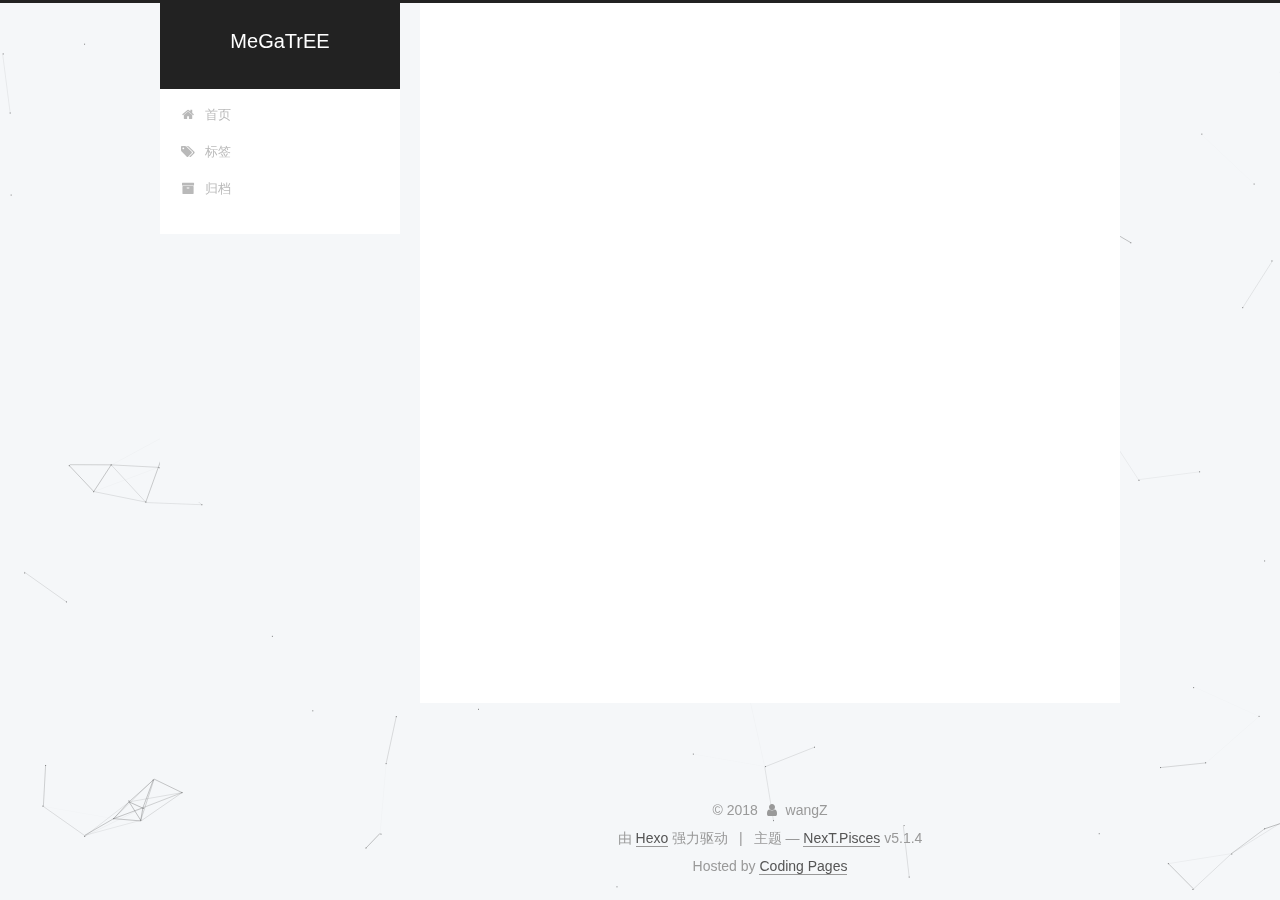
<file: 2018/08/12/聚精会神搞建设，一心一意谋发展/index.html>
<!DOCTYPE html>



  


<html class="theme-next pisces use-motion" lang="zh-Hans">
<head>
  <meta charset="UTF-8"/>
<meta http-equiv="X-UA-Compatible" content="IE=edge" />
<meta name="viewport" content="width=device-width, initial-scale=1, maximum-scale=1"/>
<meta name="theme-color" content="#222">









<meta http-equiv="Cache-Control" content="no-transform" />
<meta http-equiv="Cache-Control" content="no-siteapp" />
















  
  
  <link href="/lib/fancybox/source/jquery.fancybox.css?v=2.1.5" rel="stylesheet" type="text/css" />







<link href="/lib/font-awesome/css/font-awesome.min.css?v=4.6.2" rel="stylesheet" type="text/css" />

<link href="/css/main.css?v=5.1.4" rel="stylesheet" type="text/css" />


  <link rel="apple-touch-icon" sizes="180x180" href="/images/apple-touch-icon-next.png?v=5.1.4">


  <link rel="icon" type="image/png" sizes="32x32" href="/images/favicon-32x32-next.png?v=5.1.4">


  <link rel="icon" type="image/png" sizes="16x16" href="/images/favicon-16x16-next.png?v=5.1.4">


  <link rel="mask-icon" href="/images/logo.svg?v=5.1.4" color="#222">





  <meta name="keywords" content="Hexo, NexT" />










<meta name="description" content="突然蹦出这么两句，当做镇站之宝了">
<meta property="og:type" content="article">
<meta property="og:title" content="聚精会神搞建设，一心一意谋发展">
<meta property="og:url" content="http://yoursite.com/2018/08/12/聚精会神搞建设，一心一意谋发展/index.html">
<meta property="og:site_name" content="MeGaTrEE">
<meta property="og:description" content="突然蹦出这么两句，当做镇站之宝了">
<meta property="og:locale" content="zh-Hans">
<meta property="og:updated_time" content="2018-08-12T17:16:27.039Z">
<meta name="twitter:card" content="summary">
<meta name="twitter:title" content="聚精会神搞建设，一心一意谋发展">
<meta name="twitter:description" content="突然蹦出这么两句，当做镇站之宝了">



<script type="text/javascript" id="hexo.configurations">
  var NexT = window.NexT || {};
  var CONFIG = {
    root: '/',
    scheme: 'Pisces',
    version: '5.1.4',
    sidebar: {"position":"left","display":"post","offset":12,"b2t":false,"scrollpercent":false,"onmobile":false},
    fancybox: true,
    tabs: true,
    motion: {"enable":true,"async":false,"transition":{"post_block":"fadeIn","post_header":"slideDownIn","post_body":"slideDownIn","coll_header":"slideLeftIn","sidebar":"slideUpIn"}},
    duoshuo: {
      userId: '0',
      author: '博主'
    },
    algolia: {
      applicationID: '',
      apiKey: '',
      indexName: '',
      hits: {"per_page":10},
      labels: {"input_placeholder":"Search for Posts","hits_empty":"We didn't find any results for the search: ${query}","hits_stats":"${hits} results found in ${time} ms"}
    }
  };
</script>



  <link rel="canonical" href="http://yoursite.com/2018/08/12/聚精会神搞建设，一心一意谋发展/"/>





  <title>聚精会神搞建设，一心一意谋发展 | MeGaTrEE</title>
  








</head>

<body itemscope itemtype="http://schema.org/WebPage" lang="zh-Hans">

  
  
    
  

  <div class="container sidebar-position-left page-post-detail">
    <div class="headband"></div>

    <header id="header" class="header" itemscope itemtype="http://schema.org/WPHeader">
      <div class="header-inner"><div class="site-brand-wrapper">
  <div class="site-meta ">
    

    <div class="custom-logo-site-title">
      <a href="/"  class="brand" rel="start">
        <span class="logo-line-before"><i></i></span>
        <span class="site-title">MeGaTrEE</span>
        <span class="logo-line-after"><i></i></span>
      </a>
    </div>
      
        <p class="site-subtitle"></p>
      
  </div>

  <div class="site-nav-toggle">
    <button>
      <span class="btn-bar"></span>
      <span class="btn-bar"></span>
      <span class="btn-bar"></span>
    </button>
  </div>
</div>

<nav class="site-nav">
  

  
    <ul id="menu" class="menu">
      
        
        <li class="menu-item menu-item-home">
          <a href="/" rel="section">
            
              <i class="menu-item-icon fa fa-fw fa-home"></i> <br />
            
            首页
          </a>
        </li>
      
        
        <li class="menu-item menu-item-tags">
          <a href="/tags/" rel="section">
            
              <i class="menu-item-icon fa fa-fw fa-tags"></i> <br />
            
            标签
          </a>
        </li>
      
        
        <li class="menu-item menu-item-archives">
          <a href="/archives/" rel="section">
            
              <i class="menu-item-icon fa fa-fw fa-archive"></i> <br />
            
            归档
          </a>
        </li>
      

      
    </ul>
  

  
</nav>



 </div>
    </header>

    <main id="main" class="main">
      <div class="main-inner">
        <div class="content-wrap">
          <div id="content" class="content">
            

  <div id="posts" class="posts-expand">
    

  

  
  
  

  <article class="post post-type-normal" itemscope itemtype="http://schema.org/Article">
  
  
  
  <div class="post-block">
    <link itemprop="mainEntityOfPage" href="http://yoursite.com/2018/08/12/聚精会神搞建设，一心一意谋发展/">

    <span hidden itemprop="author" itemscope itemtype="http://schema.org/Person">
      <meta itemprop="name" content="wangZ">
      <meta itemprop="description" content="">
      <meta itemprop="image" content="/images/avatar.png">
    </span>

    <span hidden itemprop="publisher" itemscope itemtype="http://schema.org/Organization">
      <meta itemprop="name" content="MeGaTrEE">
    </span>

    
      <header class="post-header">

        
        
          <h1 class="post-title" itemprop="name headline">聚精会神搞建设，一心一意谋发展</h1>
        

        <div class="post-meta">
          <span class="post-time">
            
              <span class="post-meta-item-icon">
                <i class="fa fa-calendar-o"></i>
              </span>
              
                <span class="post-meta-item-text">发表于</span>
              
              <time title="创建于" itemprop="dateCreated datePublished" datetime="2018-08-12T18:20:49+08:00">
                2018-08-12
              </time>
            

            

            
          </span>

          

          
            
          

          
          

          

          

          

        </div>
      </header>
    

    
    
    
    <div class="post-body" itemprop="articleBody">

      
      

      
        <p>突然蹦出这么两句，当做镇站之宝了</p>

      
    </div>
    
    
    

    

    

    

    <footer class="post-footer">
      

      
      
      

      
        <div class="post-nav">
          <div class="post-nav-next post-nav-item">
            
          </div>

          <span class="post-nav-divider"></span>

          <div class="post-nav-prev post-nav-item">
            
              <a href="/2018/08/13/Apache-Kylin-必知必会/" rel="prev" title="Apache Kylin 必知必会">
                Apache Kylin 必知必会 <i class="fa fa-chevron-right"></i>
              </a>
            
          </div>
        </div>
      

      
      
    </footer>
  </div>
  
  
  
  </article>



    <div class="post-spread">
      
    </div>
  </div>


          </div>
          


          

  



        </div>
        
          
  
  <div class="sidebar-toggle">
    <div class="sidebar-toggle-line-wrap">
      <span class="sidebar-toggle-line sidebar-toggle-line-first"></span>
      <span class="sidebar-toggle-line sidebar-toggle-line-middle"></span>
      <span class="sidebar-toggle-line sidebar-toggle-line-last"></span>
    </div>
  </div>

  <aside id="sidebar" class="sidebar">
    
    <div class="sidebar-inner">

      

      

      <section class="site-overview-wrap sidebar-panel sidebar-panel-active">
        <div class="site-overview">
          <div class="site-author motion-element" itemprop="author" itemscope itemtype="http://schema.org/Person">
            
              <img class="site-author-image" itemprop="image"
                src="/images/avatar.png"
                alt="wangZ" />
            
              <p class="site-author-name" itemprop="name">wangZ</p>
              <p class="site-description motion-element" itemprop="description"></p>
          </div>

          <nav class="site-state motion-element">

            
              <div class="site-state-item site-state-posts">
              
                <a href="/archives/">
              
                  <span class="site-state-item-count">2</span>
                  <span class="site-state-item-name">日志</span>
                </a>
              </div>
            

            

            

          </nav>

          

          

          
          

          
          

          

        </div>
      </section>

      

      

    </div>
  </aside>


        
      </div>
    </main>

    <footer id="footer" class="footer">
      <div class="footer-inner">
        <div class="copyright">&copy; <span itemprop="copyrightYear">2018</span>
  <span class="with-love">
    <i class="fa fa-user"></i>
  </span>
  <span class="author" itemprop="copyrightHolder">wangZ</span>

  
</div>


  <div class="powered-by">由 <a class="theme-link" target="_blank" href="https://hexo.io">Hexo</a> 强力驱动</div>



  <span class="post-meta-divider">|</span>



  <div class="theme-info">主题 &mdash; <a class="theme-link" target="_blank" href="https://github.com/iissnan/hexo-theme-next">NexT.Pisces</a> v5.1.4</div>



  <div class="footer-custom">Hosted by <a href="https://pages.coding.me">Coding Pages</a></div>

<!-- -->


        







        
      </div>
    </footer>

    
      <div class="back-to-top">
        <i class="fa fa-arrow-up"></i>
        
      </div>
    

    

  </div>

  

<script type="text/javascript">
  if (Object.prototype.toString.call(window.Promise) !== '[object Function]') {
    window.Promise = null;
  }
</script>









  


  











  
  
    <script type="text/javascript" src="/lib/jquery/index.js?v=2.1.3"></script>
  

  
  
    <script type="text/javascript" src="/lib/fastclick/lib/fastclick.min.js?v=1.0.6"></script>
  

  
  
    <script type="text/javascript" src="/lib/jquery_lazyload/jquery.lazyload.js?v=1.9.7"></script>
  

  
  
    <script type="text/javascript" src="/lib/velocity/velocity.min.js?v=1.2.1"></script>
  

  
  
    <script type="text/javascript" src="/lib/velocity/velocity.ui.min.js?v=1.2.1"></script>
  

  
  
    <script type="text/javascript" src="/lib/fancybox/source/jquery.fancybox.pack.js?v=2.1.5"></script>
  

  
  
    <script type="text/javascript" src="/lib/canvas-nest/canvas-nest.min.js"></script>
  


  


  <script type="text/javascript" src="/js/src/utils.js?v=5.1.4"></script>

  <script type="text/javascript" src="/js/src/motion.js?v=5.1.4"></script>



  
  


  <script type="text/javascript" src="/js/src/affix.js?v=5.1.4"></script>

  <script type="text/javascript" src="/js/src/schemes/pisces.js?v=5.1.4"></script>



  
  <script type="text/javascript" src="/js/src/scrollspy.js?v=5.1.4"></script>
<script type="text/javascript" src="/js/src/post-details.js?v=5.1.4"></script>



  


  <script type="text/javascript" src="/js/src/bootstrap.js?v=5.1.4"></script>



  


  




	





  





  












  





  

  

  

  
  

  

  

  

</body>
</html>
</file>
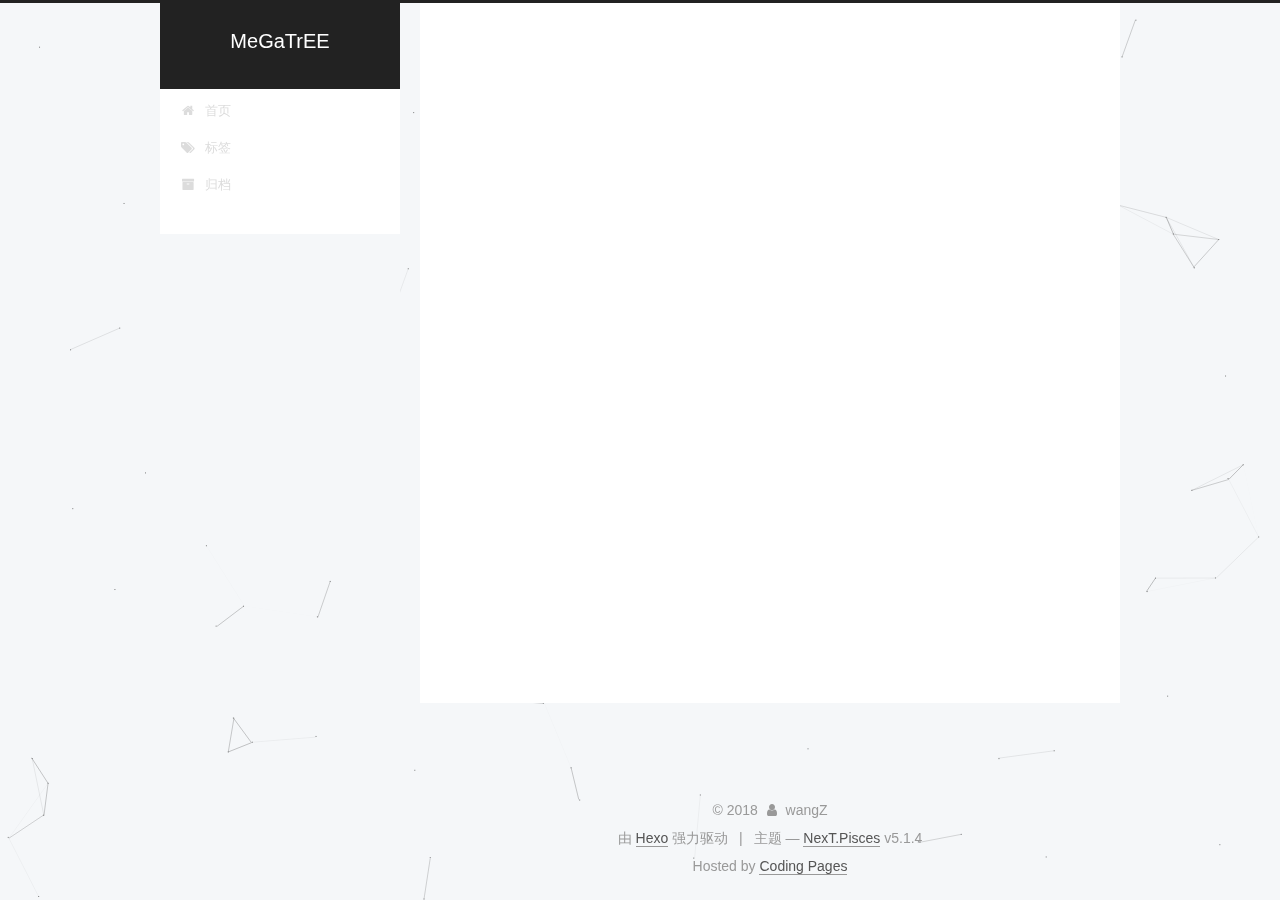
<file: 聚精会神搞建设，一心一意谋发展.html>
<!DOCTYPE html>



  


<html class="theme-next pisces use-motion" lang="zh-Hans">
<head>
  <meta charset="UTF-8"/>
<meta http-equiv="X-UA-Compatible" content="IE=edge" />
<meta name="viewport" content="width=device-width, initial-scale=1, maximum-scale=1"/>
<meta name="theme-color" content="#222">









<meta http-equiv="Cache-Control" content="no-transform" />
<meta http-equiv="Cache-Control" content="no-siteapp" />
















  
  
  <link href="/lib/fancybox/source/jquery.fancybox.css?v=2.1.5" rel="stylesheet" type="text/css" />







<link href="/lib/font-awesome/css/font-awesome.min.css?v=4.6.2" rel="stylesheet" type="text/css" />

<link href="/css/main.css?v=5.1.4" rel="stylesheet" type="text/css" />


  <link rel="apple-touch-icon" sizes="180x180" href="/images/apple-touch-icon-next.png?v=5.1.4">


  <link rel="icon" type="image/png" sizes="32x32" href="/images/favicon-32x32-next.png?v=5.1.4">


  <link rel="icon" type="image/png" sizes="16x16" href="/images/favicon-16x16-next.png?v=5.1.4">


  <link rel="mask-icon" href="/images/logo.svg?v=5.1.4" color="#222">





  <meta name="keywords" content="Hexo, NexT" />










<meta name="description" content="突然蹦出这么两句，当做镇站之宝了">
<meta property="og:type" content="article">
<meta property="og:title" content="聚精会神搞建设，一心一意谋发展">
<meta property="og:url" content="https://megatree.net/聚精会神搞建设，一心一意谋发展.html">
<meta property="og:site_name" content="MeGaTrEE">
<meta property="og:description" content="突然蹦出这么两句，当做镇站之宝了">
<meta property="og:locale" content="zh-Hans">
<meta property="og:updated_time" content="2018-08-12T17:16:27.039Z">
<meta name="twitter:card" content="summary">
<meta name="twitter:title" content="聚精会神搞建设，一心一意谋发展">
<meta name="twitter:description" content="突然蹦出这么两句，当做镇站之宝了">



<script type="text/javascript" id="hexo.configurations">
  var NexT = window.NexT || {};
  var CONFIG = {
    root: '/',
    scheme: 'Pisces',
    version: '5.1.4',
    sidebar: {"position":"left","display":"post","offset":12,"b2t":false,"scrollpercent":false,"onmobile":false},
    fancybox: true,
    tabs: true,
    motion: {"enable":true,"async":false,"transition":{"post_block":"fadeIn","post_header":"slideDownIn","post_body":"slideDownIn","coll_header":"slideLeftIn","sidebar":"slideUpIn"}},
    duoshuo: {
      userId: '0',
      author: '博主'
    },
    algolia: {
      applicationID: '',
      apiKey: '',
      indexName: '',
      hits: {"per_page":10},
      labels: {"input_placeholder":"Search for Posts","hits_empty":"We didn't find any results for the search: ${query}","hits_stats":"${hits} results found in ${time} ms"}
    }
  };
</script>



  <link rel="canonical" href="https://megatree.net/聚精会神搞建设，一心一意谋发展.html"/>





  <title>聚精会神搞建设，一心一意谋发展 | MeGaTrEE</title>
  








</head>

<body itemscope itemtype="http://schema.org/WebPage" lang="zh-Hans">

  
  
    
  

  <div class="container sidebar-position-left page-post-detail">
    <div class="headband"></div>

    <header id="header" class="header" itemscope itemtype="http://schema.org/WPHeader">
      <div class="header-inner"><div class="site-brand-wrapper">
  <div class="site-meta ">
    

    <div class="custom-logo-site-title">
      <a href="/"  class="brand" rel="start">
        <span class="logo-line-before"><i></i></span>
        <span class="site-title">MeGaTrEE</span>
        <span class="logo-line-after"><i></i></span>
      </a>
    </div>
      
        <p class="site-subtitle"></p>
      
  </div>

  <div class="site-nav-toggle">
    <button>
      <span class="btn-bar"></span>
      <span class="btn-bar"></span>
      <span class="btn-bar"></span>
    </button>
  </div>
</div>

<nav class="site-nav">
  

  
    <ul id="menu" class="menu">
      
        
        <li class="menu-item menu-item-home">
          <a href="/" rel="section">
            
              <i class="menu-item-icon fa fa-fw fa-home"></i> <br />
            
            首页
          </a>
        </li>
      
        
        <li class="menu-item menu-item-tags">
          <a href="/tags/" rel="section">
            
              <i class="menu-item-icon fa fa-fw fa-tags"></i> <br />
            
            标签
          </a>
        </li>
      
        
        <li class="menu-item menu-item-archives">
          <a href="/archives/" rel="section">
            
              <i class="menu-item-icon fa fa-fw fa-archive"></i> <br />
            
            归档
          </a>
        </li>
      

      
    </ul>
  

  
</nav>



 </div>
    </header>

    <main id="main" class="main">
      <div class="main-inner">
        <div class="content-wrap">
          <div id="content" class="content">
            

  <div id="posts" class="posts-expand">
    

  

  
  
  

  <article class="post post-type-normal" itemscope itemtype="http://schema.org/Article">
  
  
  
  <div class="post-block">
    <link itemprop="mainEntityOfPage" href="https://megatree.net/聚精会神搞建设，一心一意谋发展.html">

    <span hidden itemprop="author" itemscope itemtype="http://schema.org/Person">
      <meta itemprop="name" content="wangZ">
      <meta itemprop="description" content="">
      <meta itemprop="image" content="/images/avatar.png">
    </span>

    <span hidden itemprop="publisher" itemscope itemtype="http://schema.org/Organization">
      <meta itemprop="name" content="MeGaTrEE">
    </span>

    
      <header class="post-header">

        
        
          <h1 class="post-title" itemprop="name headline">聚精会神搞建设，一心一意谋发展</h1>
        

        <div class="post-meta">
          <span class="post-time">
            
              <span class="post-meta-item-icon">
                <i class="fa fa-calendar-o"></i>
              </span>
              
                <span class="post-meta-item-text">发表于</span>
              
              <time title="创建于" itemprop="dateCreated datePublished" datetime="2018-08-12T18:20:49+08:00">
                2018-08-12
              </time>
            

            

            
          </span>

          

          
            
          

          
          

          

          

          

        </div>
      </header>
    

    
    
    
    <div class="post-body" itemprop="articleBody">

      
      

      
        <p>突然蹦出这么两句，当做镇站之宝了</p>

      
    </div>
    
    
    

    

    

    

    <footer class="post-footer">
      

      
      
      

      
        <div class="post-nav">
          <div class="post-nav-next post-nav-item">
            
          </div>

          <span class="post-nav-divider"></span>

          <div class="post-nav-prev post-nav-item">
            
              <a href="/Apache-Kylin-必知必会.html" rel="prev" title="Apache Kylin 必知必会">
                Apache Kylin 必知必会 <i class="fa fa-chevron-right"></i>
              </a>
            
          </div>
        </div>
      

      
      
    </footer>
  </div>
  
  
  
  </article>



    <div class="post-spread">
      
    </div>
  </div>


          </div>
          


          

  



        </div>
        
          
  
  <div class="sidebar-toggle">
    <div class="sidebar-toggle-line-wrap">
      <span class="sidebar-toggle-line sidebar-toggle-line-first"></span>
      <span class="sidebar-toggle-line sidebar-toggle-line-middle"></span>
      <span class="sidebar-toggle-line sidebar-toggle-line-last"></span>
    </div>
  </div>

  <aside id="sidebar" class="sidebar">
    
    <div class="sidebar-inner">

      

      

      <section class="site-overview-wrap sidebar-panel sidebar-panel-active">
        <div class="site-overview">
          <div class="site-author motion-element" itemprop="author" itemscope itemtype="http://schema.org/Person">
            
              <img class="site-author-image" itemprop="image"
                src="/images/avatar.png"
                alt="wangZ" />
            
              <p class="site-author-name" itemprop="name">wangZ</p>
              <p class="site-description motion-element" itemprop="description"></p>
          </div>

          <nav class="site-state motion-element">

            
              <div class="site-state-item site-state-posts">
              
                <a href="/archives/">
              
                  <span class="site-state-item-count">2</span>
                  <span class="site-state-item-name">日志</span>
                </a>
              </div>
            

            

            

          </nav>

          

          

          
          

          
          

          

        </div>
      </section>

      

      

    </div>
  </aside>


        
      </div>
    </main>

    <footer id="footer" class="footer">
      <div class="footer-inner">
        <div class="copyright">&copy; <span itemprop="copyrightYear">2018</span>
  <span class="with-love">
    <i class="fa fa-user"></i>
  </span>
  <span class="author" itemprop="copyrightHolder">wangZ</span>

  
</div>


  <div class="powered-by">由 <a class="theme-link" target="_blank" href="https://hexo.io">Hexo</a> 强力驱动</div>



  <span class="post-meta-divider">|</span>



  <div class="theme-info">主题 &mdash; <a class="theme-link" target="_blank" href="https://github.com/iissnan/hexo-theme-next">NexT.Pisces</a> v5.1.4</div>



  <div class="footer-custom">Hosted by <a href="https://pages.coding.me">Coding Pages</a></div>

<!-- -->


        







        
      </div>
    </footer>

    
      <div class="back-to-top">
        <i class="fa fa-arrow-up"></i>
        
      </div>
    

    

  </div>

  

<script type="text/javascript">
  if (Object.prototype.toString.call(window.Promise) !== '[object Function]') {
    window.Promise = null;
  }
</script>









  


  











  
  
    <script type="text/javascript" src="/lib/jquery/index.js?v=2.1.3"></script>
  

  
  
    <script type="text/javascript" src="/lib/fastclick/lib/fastclick.min.js?v=1.0.6"></script>
  

  
  
    <script type="text/javascript" src="/lib/jquery_lazyload/jquery.lazyload.js?v=1.9.7"></script>
  

  
  
    <script type="text/javascript" src="/lib/velocity/velocity.min.js?v=1.2.1"></script>
  

  
  
    <script type="text/javascript" src="/lib/velocity/velocity.ui.min.js?v=1.2.1"></script>
  

  
  
    <script type="text/javascript" src="/lib/fancybox/source/jquery.fancybox.pack.js?v=2.1.5"></script>
  

  
  
    <script type="text/javascript" src="/lib/canvas-nest/canvas-nest.min.js"></script>
  


  


  <script type="text/javascript" src="/js/src/utils.js?v=5.1.4"></script>

  <script type="text/javascript" src="/js/src/motion.js?v=5.1.4"></script>



  
  


  <script type="text/javascript" src="/js/src/affix.js?v=5.1.4"></script>

  <script type="text/javascript" src="/js/src/schemes/pisces.js?v=5.1.4"></script>



  
  <script type="text/javascript" src="/js/src/scrollspy.js?v=5.1.4"></script>
<script type="text/javascript" src="/js/src/post-details.js?v=5.1.4"></script>



  


  <script type="text/javascript" src="/js/src/bootstrap.js?v=5.1.4"></script>



  


  




	





  





  












  





  

  

  

  
  

  

  

  

</body>
</html>
</file>
<file: css/main.css>
/* normalize.css v3.0.2 | MIT License | git.io/normalize */
html {
  font-family: sans-serif; /* 1 */
  -ms-text-size-adjust: 100%; /* 2 */
  -webkit-text-size-adjust: 100%; /* 2 */
}
body {
  margin: 0;
}
article,
aside,
details,
figcaption,
figure,
footer,
header,
hgroup,
main,
menu,
nav,
section,
summary {
  display: block;
}
audio,
canvas,
progress,
video {
  display: inline-block; /* 1 */
  vertical-align: baseline; /* 2 */
}
audio:not([controls]) {
  display: none;
  height: 0;
}
[hidden],
template {
  display: none;
}
a {
  background-color: transparent;
}
a:active,
a:hover {
  outline: 0;
}
abbr[title] {
  border-bottom: 1px dotted;
}
b,
strong {
  font-weight: bold;
}
dfn {
  font-style: italic;
}
h1 {
  font-size: 2em;
  margin: 0.67em 0;
}
mark {
  background: #ff0;
  color: #000;
}
small {
  font-size: 80%;
}
sub,
sup {
  font-size: 75%;
  line-height: 0;
  position: relative;
  vertical-align: baseline;
}
sup {
  top: -0.5em;
}
sub {
  bottom: -0.25em;
}
img {
  border: 0;
}
svg:not(:root) {
  overflow: hidden;
}
figure {
  margin: 1em 40px;
}
hr {
  -moz-box-sizing: content-box;
  box-sizing: content-box;
  height: 0;
}
pre {
  overflow: auto;
}
code,
kbd,
pre,
samp {
  font-family: monospace, monospace;
  font-size: 1em;
}
button,
input,
optgroup,
select,
textarea {
  color: inherit; /* 1 */
  font: inherit; /* 2 */
  margin: 0; /* 3 */
}
button {
  overflow: visible;
}
button,
select {
  text-transform: none;
}
button,
html input[type="button"],
input[type="reset"],
input[type="submit"] {
  -webkit-appearance: button; /* 2 */
  cursor: pointer; /* 3 */
}
button[disabled],
html input[disabled] {
  cursor: default;
}
button::-moz-focus-inner,
input::-moz-focus-inner {
  border: 0;
  padding: 0;
}
input {
  line-height: normal;
}
input[type="checkbox"],
input[type="radio"] {
  box-sizing: border-box; /* 1 */
  padding: 0; /* 2 */
}
input[type="number"]::-webkit-inner-spin-button,
input[type="number"]::-webkit-outer-spin-button {
  height: auto;
}
input[type="search"] {
  -webkit-appearance: textfield; /* 1 */
  -moz-box-sizing: content-box;
  -webkit-box-sizing: content-box; /* 2 */
  box-sizing: content-box;
}
input[type="search"]::-webkit-search-cancel-button,
input[type="search"]::-webkit-search-decoration {
  -webkit-appearance: none;
}
fieldset {
  border: 1px solid #c0c0c0;
  margin: 0 2px;
  padding: 0.35em 0.625em 0.75em;
}
legend {
  border: 0; /* 1 */
  padding: 0; /* 2 */
}
textarea {
  overflow: auto;
}
optgroup {
  font-weight: bold;
}
table {
  border-collapse: collapse;
  border-spacing: 0;
}
td,
th {
  padding: 0;
}
::selection {
  background: #262a30;
  color: #fff;
}
body {
  position: relative;
  font-family: 'Lato', "PingFang SC", "Microsoft YaHei", sans-serif;
  font-size: 14px;
  line-height: 2;
  color: #555;
  background: #f5f7f9;
}
@media (max-width: 767px) {
  body {
    padding-right: 0 !important;
  }
}
@media (min-width: 768px) and (max-width: 991px) {
  body {
    padding-right: 0 !important;
  }
}
@media (min-width: 1600px) {
  body {
    font-size: 16px;
  }
}
h1,
h2,
h3,
h4,
h5,
h6 {
  margin: 0;
  padding: 0;
  font-weight: bold;
  line-height: 1.5;
  font-family: 'Lato', "PingFang SC", "Microsoft YaHei", sans-serif;
}
h2,
h3,
h4,
h5,
h6 {
  margin: 20px 0 15px;
}
h1 {
  font-size: 22px;
}
@media (max-width: 767px) {
  h1 {
    font-size: 18px;
  }
}
h2 {
  font-size: 20px;
}
@media (max-width: 767px) {
  h2 {
    font-size: 16px;
  }
}
h3 {
  font-size: 18px;
}
@media (max-width: 767px) {
  h3 {
    font-size: 14px;
  }
}
h4 {
  font-size: 16px;
}
@media (max-width: 767px) {
  h4 {
    font-size: 12px;
  }
}
h5 {
  font-size: 14px;
}
@media (max-width: 767px) {
  h5 {
    font-size: 10px;
  }
}
h6 {
  font-size: 12px;
}
@media (max-width: 767px) {
  h6 {
    font-size: 8px;
  }
}
p {
  margin: 0 0 20px 0;
}
a {
  color: #555;
  text-decoration: none;
  outline: none;
  border-bottom: 1px solid #999;
  word-wrap: break-word;
}
a:hover {
  color: #222;
  border-bottom-color: #222;
}
blockquote {
  margin: 0;
  padding: 0;
}
img {
  display: block;
  margin: auto;
  max-width: 100%;
  height: auto;
}
hr {
  margin: 40px 0;
  height: 3px;
  border: none;
  background-color: #ddd;
  background-image: repeating-linear-gradient(-45deg, #fff, #fff 4px, transparent 4px, transparent 8px);
}
blockquote {
  padding: 0 15px;
  color: #666;
  border-left: 4px solid #ddd;
}
blockquote cite::before {
  content: "-";
  padding: 0 5px;
}
dt {
  font-weight: 700;
}
dd {
  margin: 0;
  padding: 0;
}
kbd {
  border: 1px solid #ccc;
  border-radius: 0.2em;
  box-shadow: 0.1em 0.1em 0.2em rgba(0,0,0,0.1);
  background-color: #f9f9f9;
  font-family: inherit;
  background-image: -webkit-linear-gradient(top, #eee, #fff, #eee);
  padding: 0.1em 0.3em;
  white-space: nowrap;
}
.text-left {
  text-align: left;
}
.text-center {
  text-align: center;
}
.text-right {
  text-align: right;
}
.text-justify {
  text-align: justify;
}
.text-nowrap {
  white-space: nowrap;
}
.text-lowercase {
  text-transform: lowercase;
}
.text-uppercase {
  text-transform: uppercase;
}
.text-capitalize {
  text-transform: capitalize;
}
.center-block {
  display: block;
  margin-left: auto;
  margin-right: auto;
}
.clearfix:before,
.clearfix:after {
  content: " ";
  display: table;
}
.clearfix:after {
  clear: both;
}
.pullquote {
  width: 45%;
}
.pullquote.left {
  float: left;
  margin-left: 5px;
  margin-right: 10px;
}
.pullquote.right {
  float: right;
  margin-left: 10px;
  margin-right: 5px;
}
.affix.affix.affix {
  position: fixed;
}
.translation {
  margin-top: -20px;
  font-size: 14px;
  color: #999;
}
.scrollbar-measure {
  width: 100px;
  height: 100px;
  overflow: scroll;
  position: absolute;
  top: -9999px;
}
.use-motion .motion-element {
  opacity: 0;
}
table {
  margin: 20px 0;
  width: 100%;
  border-collapse: collapse;
  border-spacing: 0;
  border: 1px solid #ddd;
  font-size: 14px;
  table-layout: fixed;
  word-wrap: break-all;
}
table>tbody>tr:nth-of-type(odd) {
  background-color: #f9f9f9;
}
table>tbody>tr:hover {
  background-color: #f5f5f5;
}
caption,
th,
td {
  padding: 8px;
  text-align: left;
  vertical-align: middle;
  font-weight: normal;
}
th,
td {
  border-bottom: 3px solid #ddd;
  border-right: 1px solid #eee;
}
th {
  padding-bottom: 10px;
  font-weight: 700;
}
td {
  border-bottom-width: 1px;
}
html,
body {
  height: 100%;
}
.container {
  position: relative;
  min-height: 100%;
}
.header-inner {
  margin: 0 auto;
  padding: 100px 0 70px;
  width: 700px;
}
@media (min-width: 1600px) {
  .container .header-inner {
    width: 900px;
  }
}
.main {
  padding-bottom: 150px;
}
.main-inner {
  margin: 0 auto;
  width: 700px;
}
@media (min-width: 1600px) {
  .container .main-inner {
    width: 900px;
  }
}
.footer {
  position: absolute;
  left: 0;
  bottom: 0;
  width: 100%;
  min-height: 50px;
}
.footer-inner {
  box-sizing: border-box;
  margin: 20px auto;
  width: 700px;
}
@media (min-width: 1600px) {
  .container .footer-inner {
    width: 900px;
  }
}
pre,
.highlight {
  overflow: auto;
  margin: 20px 0;
  padding: 0;
  font-size: 13px;
  color: #4d4d4c;
  background: #f7f7f7;
  line-height: 1.6;
}
pre,
code {
  font-family: consolas, Menlo, "PingFang SC", "Microsoft YaHei", monospace;
}
code {
  padding: 2px 4px;
  word-wrap: break-word;
  color: #555;
  background: #eee;
  border-radius: 3px;
  font-size: 13px;
}
pre {
  padding: 10px;
}
pre code {
  padding: 0;
  color: #4d4d4c;
  background: none;
  text-shadow: none;
}
.highlight {
  border-radius: 1px;
}
.highlight pre {
  border: none;
  margin: 0;
  padding: 10px 0;
}
.highlight table {
  margin: 0;
  width: auto;
  border: none;
}
.highlight td {
  border: none;
  padding: 0;
}
.highlight figcaption {
  font-size: 1em;
  color: #4d4d4c;
  line-height: 1em;
  margin-bottom: 1em;
}
.highlight figcaption:before,
.highlight figcaption:after {
  content: " ";
  display: table;
}
.highlight figcaption:after {
  clear: both;
}
.highlight figcaption a {
  float: right;
  color: #4d4d4c;
}
.highlight figcaption a:hover {
  border-bottom-color: #4d4d4c;
}
.highlight .gutter pre {
  padding-left: 10px;
  padding-right: 10px;
  color: #869194;
  text-align: right;
  background-color: #eff2f3;
}
.highlight .code pre {
  width: 100%;
  padding-left: 10px;
  padding-right: 10px;
  background-color: #f7f7f7;
}
.highlight .line {
  height: 20px;
}
.gutter {
  -webkit-user-select: none;
  -moz-user-select: none;
  -ms-user-select: none;
  user-select: none;
}
.gist table {
  width: auto;
}
.gist table td {
  border: none;
}
pre .deletion {
  background: #fdd;
}
pre .addition {
  background: #dfd;
}
pre .meta {
  color: #8959a8;
}
pre .comment {
  color: #8e908c;
}
pre .variable,
pre .attribute,
pre .tag,
pre .regexp,
pre .ruby .constant,
pre .xml .tag .title,
pre .xml .pi,
pre .xml .doctype,
pre .html .doctype,
pre .css .id,
pre .css .class,
pre .css .pseudo {
  color: #c82829;
}
pre .number,
pre .preprocessor,
pre .built_in,
pre .literal,
pre .params,
pre .constant,
pre .command {
  color: #f5871f;
}
pre .ruby .class .title,
pre .css .rules .attribute,
pre .string,
pre .value,
pre .inheritance,
pre .header,
pre .ruby .symbol,
pre .xml .cdata,
pre .special,
pre .number,
pre .formula {
  color: #718c00;
}
pre .title,
pre .css .hexcolor {
  color: #3e999f;
}
pre .function,
pre .python .decorator,
pre .python .title,
pre .ruby .function .title,
pre .ruby .title .keyword,
pre .perl .sub,
pre .javascript .title,
pre .coffeescript .title {
  color: #4271ae;
}
pre .keyword,
pre .javascript .function {
  color: #8959a8;
}
.full-image.full-image.full-image.full-image {
  border: none;
  max-width: 100%;
  width: auto;
  margin: 20px auto 25px;
}
@media (min-width: 992px) {
  .full-image.full-image.full-image.full-image {
    max-width: none;
    width: 118%;
    margin: 0 -9%;
  }
}
.blockquote-center,
.page-home .post-type-quote blockquote,
.page-post-detail .post-type-quote blockquote {
  position: relative;
  margin: 40px 0;
  padding: 0;
  border-left: none;
  text-align: center;
}
.blockquote-center::before,
.page-home .post-type-quote blockquote::before,
.page-post-detail .post-type-quote blockquote::before,
.blockquote-center::after,
.page-home .post-type-quote blockquote::after,
.page-post-detail .post-type-quote blockquote::after {
  position: absolute;
  content: ' ';
  display: block;
  width: 100%;
  height: 24px;
  opacity: 0.2;
  background-repeat: no-repeat;
  background-position: 0 -6px;
  background-size: 22px 22px;
}
.blockquote-center::before,
.page-home .post-type-quote blockquote::before,
.page-post-detail .post-type-quote blockquote::before {
  top: -20px;
  background-image: url("../images/quote-l.svg");
  border-top: 1px solid #ccc;
}
.blockquote-center::after,
.page-home .post-type-quote blockquote::after,
.page-post-detail .post-type-quote blockquote::after {
  bottom: -20px;
  background-image: url("../images/quote-r.svg");
  border-bottom: 1px solid #ccc;
  background-position: 100% 8px;
}
.blockquote-center p,
.page-home .post-type-quote blockquote p,
.page-post-detail .post-type-quote blockquote p,
.blockquote-center div,
.page-home .post-type-quote blockquote div,
.page-post-detail .post-type-quote blockquote div {
  text-align: center;
}
.post .post-body .group-picture img {
  box-sizing: border-box;
  padding: 0 3px;
  border: none;
}
.post .group-picture-row {
  overflow: hidden;
  margin-top: 6px;
}
.post .group-picture-row:first-child {
  margin-top: 0;
}
.post .group-picture-column {
  float: left;
}
.page-post-detail .post-body .group-picture-column {
  float: none;
  margin-top: 10px;
  width: auto !important;
}
.page-post-detail .post-body .group-picture-column img {
  margin: 0 auto;
}
.page-archive .group-picture-container {
  overflow: hidden;
}
.page-archive .group-picture-row {
  float: left;
}
.page-archive .group-picture-row:first-child {
  margin-top: 6px;
}
.page-archive .group-picture-column {
  max-width: 150px;
  max-height: 150px;
}
.post-body .note {
  position: relative;
  padding: 15px;
  margin-bottom: 20px;
  border: 1px solid #eee;
  border-left-width: 5px;
  border-radius: 3px;
}
.post-body .note h2,
.post-body .note h3,
.post-body .note h4,
.post-body .note h5,
.post-body .note h6 {
  margin-top: 0;
  margin-bottom: 0;
  border-bottom: initial;
  padding-top: 0 !important;
}
.post-body .note p:first-child,
.post-body .note ul:first-child,
.post-body .note ol:first-child,
.post-body .note table:first-child,
.post-body .note pre:first-child,
.post-body .note blockquote:first-child {
  margin-top: 0;
}
.post-body .note p:last-child,
.post-body .note ul:last-child,
.post-body .note ol:last-child,
.post-body .note table:last-child,
.post-body .note pre:last-child,
.post-body .note blockquote:last-child {
  margin-bottom: 0;
}
.post-body .note.default {
  border-left-color: #777;
}
.post-body .note.default h2,
.post-body .note.default h3,
.post-body .note.default h4,
.post-body .note.default h5,
.post-body .note.default h6 {
  color: #777;
}
.post-body .note.primary {
  border-left-color: #6f42c1;
}
.post-body .note.primary h2,
.post-body .note.primary h3,
.post-body .note.primary h4,
.post-body .note.primary h5,
.post-body .note.primary h6 {
  color: #6f42c1;
}
.post-body .note.info {
  border-left-color: #428bca;
}
.post-body .note.info h2,
.post-body .note.info h3,
.post-body .note.info h4,
.post-body .note.info h5,
.post-body .note.info h6 {
  color: #428bca;
}
.post-body .note.success {
  border-left-color: #5cb85c;
}
.post-body .note.success h2,
.post-body .note.success h3,
.post-body .note.success h4,
.post-body .note.success h5,
.post-body .note.success h6 {
  color: #5cb85c;
}
.post-body .note.warning {
  border-left-color: #f0ad4e;
}
.post-body .note.warning h2,
.post-body .note.warning h3,
.post-body .note.warning h4,
.post-body .note.warning h5,
.post-body .note.warning h6 {
  color: #f0ad4e;
}
.post-body .note.danger {
  border-left-color: #d9534f;
}
.post-body .note.danger h2,
.post-body .note.danger h3,
.post-body .note.danger h4,
.post-body .note.danger h5,
.post-body .note.danger h6 {
  color: #d9534f;
}
.post-body .label {
  display: inline;
  padding: 0 2px;
  white-space: nowrap;
}
.post-body .label.default {
  background-color: #f0f0f0;
}
.post-body .label.primary {
  background-color: #efe6f7;
}
.post-body .label.info {
  background-color: #e5f2f8;
}
.post-body .label.success {
  background-color: #e7f4e9;
}
.post-body .label.warning {
  background-color: #fcf6e1;
}
.post-body .label.danger {
  background-color: #fae8eb;
}
.post-body .tabs {
  position: relative;
  display: block;
  margin-bottom: 20px;
  padding-top: 10px;
}
.post-body .tabs ul.nav-tabs {
  margin: 0;
  padding: 0;
  display: flex;
  margin-bottom: -1px;
}
@media (max-width: 413px) {
  .post-body .tabs ul.nav-tabs {
    display: block;
    margin-bottom: 5px;
  }
}
.post-body .tabs ul.nav-tabs li.tab {
  list-style-type: none !important;
  margin: 0 0.25em 0 0;
  border-top: 3px solid transparent;
  border-left: 1px solid transparent;
  border-right: 1px solid transparent;
}
@media (max-width: 413px) {
  .post-body .tabs ul.nav-tabs li.tab {
    margin: initial;
    border-top: 1px solid transparent;
    border-left: 3px solid transparent;
    border-right: 1px solid transparent;
    border-bottom: 1px solid transparent;
  }
}
.post-body .tabs ul.nav-tabs li.tab a {
  outline: 0;
  border-bottom: initial;
  display: block;
  line-height: 1.8em;
  padding: 0.25em 0.75em;
  transition-duration: 0.2s;
  transition-timing-function: ease-out;
  transition-delay: 0s;
}
.post-body .tabs ul.nav-tabs li.tab a i {
  width: 1.285714285714286em;
}
.post-body .tabs ul.nav-tabs li.tab.active {
  border-top: 3px solid #fc6423;
  border-left: 1px solid #ddd;
  border-right: 1px solid #ddd;
  background-color: #fff;
}
@media (max-width: 413px) {
  .post-body .tabs ul.nav-tabs li.tab.active {
    border-top: 1px solid #ddd;
    border-left: 3px solid #fc6423;
    border-right: 1px solid #ddd;
    border-bottom: 1px solid #ddd;
  }
}
.post-body .tabs ul.nav-tabs li.tab.active a {
  cursor: default;
  color: #555;
}
.post-body .tabs .tab-content {
  background-color: #fff;
}
.post-body .tabs .tab-content .tab-pane {
  border: 1px solid #ddd;
  padding: 20px 20px 0 20px;
}
.post-body .tabs .tab-content .tab-pane:not(.active) {
  display: none !important;
}
.post-body .tabs .tab-content .tab-pane.active {
  display: block !important;
}
.btn {
  display: inline-block;
  padding: 0 20px;
  font-size: 14px;
  color: #555;
  background: #fff;
  border: 2px solid #555;
  text-decoration: none;
  border-radius: 2px;
  transition-property: background-color;
  transition-duration: 0.2s;
  transition-timing-function: ease-in-out;
  transition-delay: 0s;
  line-height: 2;
}
.btn:hover {
  border-color: #222;
  color: #fff;
  background: #222;
}
.btn +.btn {
  margin: 0 0 8px 8px;
}
.btn .fa-fw {
  width: 1.285714285714286em;
  text-align: left;
}
.btn-bar {
  display: block;
  width: 22px;
  height: 2px;
  background: #555;
  border-radius: 1px;
}
.btn-bar+.btn-bar {
  margin-top: 4px;
}
.pagination {
  margin: 120px 0 40px;
  text-align: center;
  border-top: 1px solid #eee;
}
.page-number-basic,
.pagination .prev,
.pagination .next,
.pagination .page-number,
.pagination .space {
  display: inline-block;
  position: relative;
  top: -1px;
  margin: 0 10px;
  padding: 0 11px;
}
@media (max-width: 767px) {
  .page-number-basic,
  .pagination .prev,
  .pagination .next,
  .pagination .page-number,
  .pagination .space {
    margin: 0 5px;
  }
}
.pagination .prev,
.pagination .next,
.pagination .page-number {
  border-bottom: 0;
  border-top: 1px solid #eee;
  transition-property: border-color;
  transition-duration: 0.2s;
  transition-timing-function: ease-in-out;
  transition-delay: 0s;
}
.pagination .prev:hover,
.pagination .next:hover,
.pagination .page-number:hover {
  border-top-color: #222;
}
.pagination .space {
  padding: 0;
  margin: 0;
}
.pagination .prev {
  margin-left: 0;
}
.pagination .next {
  margin-right: 0;
}
.pagination .page-number.current {
  color: #fff;
  background: #ccc;
  border-top-color: #ccc;
}
@media (max-width: 767px) {
  .pagination {
    border-top: none;
  }
  .pagination .prev,
  .pagination .next,
  .pagination .page-number {
    margin-bottom: 10px;
    border-top: 0;
    border-bottom: 1px solid #eee;
    padding: 0 10px;
  }
  .pagination .prev:hover,
  .pagination .next:hover,
  .pagination .page-number:hover {
    border-bottom-color: #222;
  }
}
.comments {
  margin: 60px 20px 0;
}
.tag-cloud {
  text-align: center;
}
.tag-cloud a {
  display: inline-block;
  margin: 10px;
}
.back-to-top {
  box-sizing: border-box;
  position: fixed;
  bottom: -100px;
  right: 30px;
  z-index: 1050;
  padding: 0 6px;
  width: 24px;
  background: #222;
  font-size: 12px;
  opacity: 0.6;
  color: #fff;
  cursor: pointer;
  text-align: center;
  -webkit-transform: translateZ(0);
  transition-property: bottom;
  transition-duration: 0.2s;
  transition-timing-function: ease-in-out;
  transition-delay: 0s;
}
@media (min-width: 768px) and (max-width: 991px) {
  .back-to-top {
    display: none !important;
  }
}
@media (max-width: 767px) {
  .back-to-top {
    display: none !important;
  }
}
.back-to-top.back-to-top-on {
  bottom: 30px;
}
.header {
  background: transparent;
}
.header-inner {
  position: relative;
}
.headband {
  height: 3px;
  background: #222;
}
.site-meta {
  margin: 0;
  text-align: center;
}
@media (max-width: 767px) {
  .site-meta {
    text-align: center;
  }
}
.brand {
  position: relative;
  display: inline-block;
  padding: 0 40px;
  color: #fff;
  background: #222;
  border-bottom: none;
}
.brand:hover {
  color: #fff;
}
.logo {
  display: inline-block;
  margin-right: 5px;
  line-height: 36px;
  vertical-align: top;
}
.site-title {
  display: inline-block;
  vertical-align: top;
  line-height: 36px;
  font-size: 20px;
  font-weight: normal;
  font-family: 'Lato', "PingFang SC", "Microsoft YaHei", sans-serif;
}
.site-subtitle {
  margin-top: 10px;
  font-size: 13px;
  color: #ddd;
}
.use-motion .brand {
  opacity: 0;
}
.use-motion .logo,
.use-motion .site-title,
.use-motion .site-subtitle {
  opacity: 0;
  position: relative;
  top: -10px;
}
.site-nav-toggle {
  display: none;
  position: absolute;
  top: 10px;
  left: 10px;
}
@media (max-width: 767px) {
  .site-nav-toggle {
    display: block;
  }
}
.site-nav-toggle button {
  margin-top: 2px;
  padding: 9px 10px;
  background: transparent;
  border: none;
}
@media (max-width: 767px) {
  .site-nav {
    display: none;
    margin: 0 -10px;
    padding: 0 10px;
    clear: both;
    border-top: 1px solid #ddd;
  }
}
@media (min-width: 768px) and (max-width: 991px) {
  .site-nav {
    display: block !important;
  }
}
@media (min-width: 992px) {
  .site-nav {
    display: block !important;
  }
}
.menu {
  margin-top: 20px;
  padding-left: 0;
  text-align: center;
}
.menu .menu-item {
  display: inline-block;
  margin: 0 10px;
  list-style: none;
}
@media screen and (max-width: 767px) {
  .menu .menu-item {
    margin-top: 10px;
  }
}
.menu .menu-item a {
  display: block;
  font-size: 13px;
  line-height: inherit;
  border-bottom: 1px solid transparent;
  transition-property: border-color;
  transition-duration: 0.2s;
  transition-timing-function: ease-in-out;
  transition-delay: 0s;
}
.menu .menu-item a:hover,
.menu-item-active a {
  border-bottom-color: #222;
}
.menu .menu-item .fa {
  margin-right: 5px;
}
.use-motion .menu-item {
  opacity: 0;
}
.post-body {
  font-family: 'Lato', "PingFang SC", "Microsoft YaHei", sans-serif;
}
@media (max-width: 767px) {
  .post-body {
    word-break: break-word;
  }
}
.post-body .fancybox img {
  display: block !important;
  margin: 0 auto;
  cursor: pointer;
  cursor: zoom-in;
  cursor: -webkit-zoom-in;
}
.post-body .image-caption,
.post-body .figure .caption {
  margin: -20px auto 15px;
  text-align: center;
  font-size: 14px;
  color: #999;
  font-weight: bold;
  line-height: 1;
}
.post-sticky-flag {
  display: inline-block;
  font-size: 16px;
  -ms-transform: rotate(30deg);
  -webkit-transform: rotate(30deg);
  -moz-transform: rotate(30deg);
  -ms-transform: rotate(30deg);
  -o-transform: rotate(30deg);
  transform: rotate(30deg);
}
.use-motion .post-block,
.use-motion .pagination,
.use-motion .comments {
  opacity: 0;
}
.use-motion .post-header {
  opacity: 0;
}
.use-motion .post-body {
  opacity: 0;
}
.use-motion .collection-title {
  opacity: 0;
}
.posts-expand {
  padding-top: 40px;
}
@media (max-width: 767px) {
  .posts-expand {
    margin: 0 20px;
  }
  .post-body pre .gutter pre {
    padding-right: 10px;
  }
  .post-body .highlight {
    margin-left: 0px;
    margin-right: 0px;
    padding: 0;
  }
  .post-body .highlight .gutter pre {
    padding-right: 10px;
  }
}
@media (min-width: 992px) {
  .posts-expand .post-body {
    text-align: justify;
  }
}
.posts-expand .post-body h2,
.posts-expand .post-body h3,
.posts-expand .post-body h4,
.posts-expand .post-body h5,
.posts-expand .post-body h6 {
  padding-top: 10px;
}
.posts-expand .post-body h2 .header-anchor,
.posts-expand .post-body h3 .header-anchor,
.posts-expand .post-body h4 .header-anchor,
.posts-expand .post-body h5 .header-anchor,
.posts-expand .post-body h6 .header-anchor {
  float: right;
  margin-left: 10px;
  color: #ccc;
  border-bottom-style: none;
  visibility: hidden;
}
.posts-expand .post-body h2 .header-anchor:hover,
.posts-expand .post-body h3 .header-anchor:hover,
.posts-expand .post-body h4 .header-anchor:hover,
.posts-expand .post-body h5 .header-anchor:hover,
.posts-expand .post-body h6 .header-anchor:hover {
  color: inherit;
}
.posts-expand .post-body h2:hover .header-anchor,
.posts-expand .post-body h3:hover .header-anchor,
.posts-expand .post-body h4:hover .header-anchor,
.posts-expand .post-body h5:hover .header-anchor,
.posts-expand .post-body h6:hover .header-anchor {
  visibility: visible;
}
.posts-expand .post-body ul li {
  list-style: circle;
}
.posts-expand .post-body img {
  box-sizing: border-box;
  margin: auto;
  padding: 3px;
  border: 1px solid #ddd;
}
.posts-expand .post-body .fancybox img {
  margin: 0 auto 25px;
}
@media (max-width: 767px) {
  .posts-collapse {
    margin: 0 20px;
  }
  .posts-collapse .post-title,
  .posts-collapse .post-meta {
    display: block;
    width: auto;
    text-align: left;
  }
}
.posts-collapse {
  position: relative;
  z-index: 1010;
  margin-left: 55px;
}
.posts-collapse::after {
  content: " ";
  position: absolute;
  top: 20px;
  left: 0;
  margin-left: -2px;
  width: 4px;
  height: 100%;
  background: #f5f5f5;
  z-index: -1;
}
@media (max-width: 767px) {
  .posts-collapse {
    margin: 0 20px;
  }
}
.posts-collapse .collection-title {
  position: relative;
  margin: 60px 0;
}
.posts-collapse .collection-title h1,
.posts-collapse .collection-title h2 {
  margin-left: 20px;
}
.posts-collapse .collection-title small {
  color: #bbb;
  margin-left: 5px;
}
.posts-collapse .collection-title::before {
  content: " ";
  position: absolute;
  left: 0;
  top: 50%;
  margin-left: -4px;
  margin-top: -4px;
  width: 8px;
  height: 8px;
  background: #bbb;
  border-radius: 50%;
}
.posts-collapse .post {
  margin: 30px 0;
}
.posts-collapse .post-header {
  position: relative;
  transition-duration: 0.2s;
  transition-timing-function: ease-in-out;
  transition-delay: 0s;
  transition-property: border;
  border-bottom: 1px dashed #ccc;
}
.posts-collapse .post-header::before {
  content: " ";
  position: absolute;
  left: 0;
  top: 12px;
  width: 6px;
  height: 6px;
  margin-left: -4px;
  background: #bbb;
  border-radius: 50%;
  border: 1px solid #fff;
  transition-duration: 0.2s;
  transition-timing-function: ease-in-out;
  transition-delay: 0s;
  transition-property: background;
}
.posts-collapse .post-header:hover {
  border-bottom-color: #666;
}
.posts-collapse .post-header:hover::before {
  background: #222;
}
.posts-collapse .post-meta {
  position: absolute;
  font-size: 12px;
  left: 20px;
  top: 5px;
}
.posts-collapse .post-comments-count {
  display: none;
}
.posts-collapse .post-title {
  margin-left: 60px;
  font-size: 16px;
  font-weight: normal;
  line-height: inherit;
}
.posts-collapse .post-title::after {
  margin-left: 3px;
  opacity: 0.6;
}
.posts-collapse .post-title a {
  color: #666;
  border-bottom: none;
}
.page-home .post-type-quote .post-header,
.page-post-detail .post-type-quote .post-header,
.page-home .post-type-quote .post-tags,
.page-post-detail .post-type-quote .post-tags {
  display: none;
}
.posts-expand .post-title {
  text-align: center;
  word-break: break-word;
  font-weight: 400;
}
.posts-expand .post-title-link {
  display: inline-block;
  position: relative;
  color: #555;
  border-bottom: none;
  line-height: 1.2;
  vertical-align: top;
}
.posts-expand .post-title-link::before {
  content: "";
  position: absolute;
  width: 100%;
  height: 2px;
  bottom: 0;
  left: 0;
  background-color: #000;
  visibility: hidden;
  -webkit-transform: scaleX(0);
  -moz-transform: scaleX(0);
  -ms-transform: scaleX(0);
  -o-transform: scaleX(0);
  transform: scaleX(0);
  transition-duration: 0.2s;
  transition-timing-function: ease-in-out;
  transition-delay: 0s;
}
.posts-expand .post-title-link:hover::before {
  visibility: visible;
  -webkit-transform: scaleX(1);
  -moz-transform: scaleX(1);
  -ms-transform: scaleX(1);
  -o-transform: scaleX(1);
  transform: scaleX(1);
}
.posts-expand .post-title-link .fa {
  font-size: 16px;
}
.posts-expand .post-meta {
  margin: 3px 0 60px 0;
  color: #999;
  font-family: 'Lato', "PingFang SC", "Microsoft YaHei", sans-serif;
  font-size: 12px;
  text-align: center;
}
.posts-expand .post-meta .post-category-list {
  display: inline-block;
  margin: 0;
  padding: 3px;
}
.posts-expand .post-meta .post-category-list-link {
  color: #999;
}
.posts-expand .post-meta .post-description {
  font-size: 14px;
  margin-top: 2px;
}
.post-meta-divider {
  margin: 0 0.5em;
}
.post-meta-item-icon {
  margin-right: 3px;
}
@media (min-width: 768px) and (max-width: 991px) {
  .post-meta-item-icon {
    display: inline-block;
  }
}
@media (max-width: 767px) {
  .post-meta-item-icon {
    display: inline-block;
  }
}
@media (min-width: 768px) and (max-width: 991px) {
  .post-meta-item-text {
    display: none;
  }
}
@media (max-width: 767px) {
  .post-meta-item-text {
    display: none;
  }
}
@media (max-width: 767px) {
  .posts-expand .post-comments-count {
    display: none;
  }
}
.post-button {
  margin-top: 40px;
}
.posts-expand .post-tags {
  margin-top: 40px;
  text-align: center;
}
.posts-expand .post-tags a {
  display: inline-block;
  margin-right: 10px;
  font-size: 13px;
}
.post-nav {
  display: table;
  margin-top: 15px;
  width: 100%;
  border-top: 1px solid #eee;
}
.post-nav-divider {
  display: table-cell;
  width: 10%;
}
.post-nav-item {
  display: table-cell;
  padding: 10px 0 0 0;
  width: 45%;
  vertical-align: top;
}
.post-nav-item a {
  position: relative;
  display: block;
  line-height: 25px;
  font-size: 14px;
  color: #555;
  border-bottom: none;
}
.post-nav-item a:hover {
  color: #222;
  border-bottom: none;
}
.post-nav-item a:active {
  top: 2px;
}
.post-nav-item .fa {
  position: absolute;
  top: 8px;
  left: 0;
  font-size: 12px;
}
.post-nav-next a {
  padding-left: 15px;
}
.post-nav-prev {
  text-align: right;
}
.post-nav-prev a {
  padding-right: 15px;
}
.post-nav-prev .fa {
  right: 0;
  left: auto;
}
.posts-expand .post-eof {
  display: block;
  margin: 80px auto 60px;
  width: 8%;
  height: 1px;
  background: #ccc;
  text-align: center;
}
.post:last-child .post-eof.post-eof.post-eof {
  display: none;
}
.post-gallery {
  display: table;
  table-layout: fixed;
  width: 100%;
  border-collapse: separate;
}
.post-gallery-row {
  display: table-row;
}
.post-gallery .post-gallery-img {
  display: table-cell;
  text-align: center;
  vertical-align: middle;
  border: none;
}
.post-gallery .post-gallery-img img {
  max-width: 100%;
  max-height: 100%;
  border: none;
}
.fancybox-close,
.fancybox-close:hover {
  border: none;
}
.rtl.post-body p,
.rtl.post-body a,
.rtl.post-body h1,
.rtl.post-body h2,
.rtl.post-body h3,
.rtl.post-body h4,
.rtl.post-body h5,
.rtl.post-body h6,
.rtl.post-body li,
.rtl.post-body ul,
.rtl.post-body ol {
  direction: rtl;
  font-family: UKIJ Ekran;
}
.rtl.post-title {
  font-family: UKIJ Ekran;
}
.sidebar {
  position: fixed;
  right: 0;
  top: 0;
  bottom: 0;
  width: 0;
  z-index: 1040;
  box-shadow: inset 0 2px 6px #000;
  background: #222;
  -webkit-transform: translateZ(0);
}
.sidebar a {
  color: #999;
  border-bottom-color: #555;
}
.sidebar a:hover {
  color: #eee;
}
@media (min-width: 768px) and (max-width: 991px) {
  .sidebar {
    display: none !important;
  }
}
@media (max-width: 767px) {
  .sidebar {
    display: none !important;
  }
}
.sidebar-inner {
  position: relative;
  padding: 20px 10px;
  color: #999;
  text-align: center;
}
.site-overview-wrap {
  overflow: hidden;
}
.site-overview {
  overflow-y: auto;
  overflow-x: hidden;
}
.sidebar-toggle {
  position: fixed;
  right: 30px;
  bottom: 45px;
  width: 14px;
  height: 14px;
  padding: 5px;
  background: #222;
  line-height: 0;
  z-index: 1050;
  cursor: pointer;
  -webkit-transform: translateZ(0);
}
@media (min-width: 768px) and (max-width: 991px) {
  .sidebar-toggle {
    display: none !important;
  }
}
@media (max-width: 767px) {
  .sidebar-toggle {
    display: none !important;
  }
}
.sidebar-toggle-line {
  position: relative;
  display: inline-block;
  vertical-align: top;
  height: 2px;
  width: 100%;
  background: #fff;
  margin-top: 3px;
}
.sidebar-toggle-line:first-child {
  margin-top: 0;
}
.site-author-image {
  display: block;
  margin: 0 auto;
  padding: 2px;
  max-width: 120px;
  height: auto;
  border: 1px solid #eee;
}
.site-author-name {
  margin: 0;
  text-align: center;
  color: #222;
  font-weight: 600;
}
.site-description {
  margin-top: 0;
  text-align: center;
  font-size: 13px;
  color: #999;
}
.site-state {
  overflow: hidden;
  line-height: 1.4;
  white-space: nowrap;
  text-align: center;
}
.site-state-item {
  display: inline-block;
  padding: 0 15px;
  border-left: 1px solid #eee;
}
.site-state-item:first-child {
  border-left: none;
}
.site-state-item a {
  border-bottom: none;
}
.site-state-item-count {
  display: block;
  text-align: center;
  color: inherit;
  font-weight: 600;
  font-size: 16px;
}
.site-state-item-name {
  font-size: 13px;
  color: #999;
}
.feed-link {
  margin-top: 20px;
}
.feed-link a {
  display: inline-block;
  padding: 0 15px;
  color: #fc6423;
  border: 1px solid #fc6423;
  border-radius: 4px;
}
.feed-link a i {
  color: #fc6423;
  font-size: 14px;
}
.feed-link a:hover {
  color: #fff;
  background: #fc6423;
}
.feed-link a:hover i {
  color: #fff;
}
.links-of-author {
  margin-top: 20px;
}
.links-of-author a {
  display: inline-block;
  vertical-align: middle;
  margin-right: 10px;
  margin-bottom: 10px;
  border-bottom-color: #555;
  font-size: 13px;
}
.links-of-author a:before {
  display: inline-block;
  vertical-align: middle;
  margin-right: 3px;
  content: " ";
  width: 4px;
  height: 4px;
  border-radius: 50%;
  background: #ff2bff;
}
.links-of-blogroll {
  font-size: 13px;
}
.links-of-blogroll-title {
  margin-top: 20px;
  font-size: 14px;
  font-weight: 600;
}
.links-of-blogroll-list {
  margin: 0;
  padding: 0;
  list-style: none;
}
.links-of-blogroll-item {
  padding: 2px 10px;
}
.links-of-blogroll-item a {
  max-width: 280px;
  box-sizing: border-box;
  display: inline-block;
  overflow: hidden;
  white-space: nowrap;
  text-overflow: ellipsis;
}
.sidebar-nav {
  margin: 0 0 20px;
  padding-left: 0;
}
.sidebar-nav li {
  display: inline-block;
  cursor: pointer;
  border-bottom: 1px solid transparent;
  font-size: 14px;
  color: #555;
}
.sidebar-nav li:hover {
  color: #fc6423;
}
.page-post-detail .sidebar-nav-toc {
  padding: 0 5px;
}
.page-post-detail .sidebar-nav-overview {
  margin-left: 10px;
}
.sidebar-nav .sidebar-nav-active {
  color: #fc6423;
  border-bottom-color: #fc6423;
}
.sidebar-nav .sidebar-nav-active:hover {
  color: #fc6423;
}
.sidebar-panel {
  display: none;
}
.sidebar-panel-active {
  display: block;
}
.post-toc-empty {
  font-size: 14px;
  color: #666;
}
.post-toc-wrap {
  overflow: hidden;
}
.post-toc {
  overflow: auto;
}
.post-toc ol {
  margin: 0;
  padding: 0 2px 5px 10px;
  text-align: left;
  list-style: none;
  font-size: 14px;
}
.post-toc ol > ol {
  padding-left: 0;
}
.post-toc ol a {
  transition-duration: 0.2s;
  transition-timing-function: ease-in-out;
  transition-delay: 0s;
  transition-property: all;
  color: #666;
  border-bottom-color: #ccc;
}
.post-toc ol a:hover {
  color: #000;
  border-bottom-color: #000;
}
.post-toc .nav-item {
  overflow: hidden;
  text-overflow: ellipsis;
  text-align: justify;
  white-space: nowrap;
  line-height: 1.8;
}
.post-toc .nav .nav-child {
  display: none;
}
.post-toc .nav .active > .nav-child {
  display: block;
}
.post-toc .nav .active-current > .nav-child {
  display: block;
}
.post-toc .nav .active-current > .nav-child > .nav-item {
  display: block;
}
.post-toc .nav .active > a {
  color: #fc6423;
  border-bottom-color: #fc6423;
}
.post-toc .nav .active-current > a {
  color: #fc6423;
}
.post-toc .nav .active-current > a:hover {
  color: #fc6423;
}
.footer {
  font-size: 14px;
  color: #999;
}
.footer img {
  border: none;
}
.footer-inner {
  text-align: center;
}
.with-love {
  display: inline-block;
  margin: 0 5px;
}
.powered-by,
.theme-info {
  display: inline-block;
}
.cc-license {
  margin-top: 10px;
  text-align: center;
}
.cc-license .cc-opacity {
  opacity: 0.7;
  border-bottom: none;
}
.cc-license .cc-opacity:hover {
  opacity: 0.9;
}
.cc-license img {
  display: inline-block;
}
.theme-next #ds-thread #ds-reset {
  color: #555;
}
.theme-next #ds-thread #ds-reset .ds-replybox {
  margin-bottom: 30px;
}
.theme-next #ds-thread #ds-reset .ds-replybox .ds-avatar,
.theme-next #ds-reset .ds-avatar img {
  box-shadow: none;
}
.theme-next #ds-thread #ds-reset .ds-textarea-wrapper {
  border-color: #c7d4e1;
  background: none;
  border-top-right-radius: 3px;
  border-top-left-radius: 3px;
}
.theme-next #ds-thread #ds-reset .ds-textarea-wrapper textarea {
  height: 60px;
}
.theme-next #ds-reset .ds-rounded-top {
  border-radius: 0;
}
.theme-next #ds-thread #ds-reset .ds-post-toolbar {
  box-sizing: border-box;
  border: 1px solid #c7d4e1;
  background: #f6f8fa;
}
.theme-next #ds-thread #ds-reset .ds-post-options {
  height: 40px;
  border: none;
  background: none;
}
.theme-next #ds-thread #ds-reset .ds-toolbar-buttons {
  top: 11px;
}
.theme-next #ds-thread #ds-reset .ds-sync {
  top: 5px;
}
.theme-next #ds-thread #ds-reset .ds-post-button {
  top: 4px;
  right: 5px;
  width: 90px;
  height: 30px;
  border: 1px solid #c5ced7;
  border-radius: 3px;
  background-image: linear-gradient(#fbfbfc, #f5f7f9);
  color: #60676d;
}
.theme-next #ds-thread #ds-reset .ds-post-button:hover {
  background-position: 0 -30px;
  color: #60676d;
}
.theme-next #ds-thread #ds-reset .ds-comments-info {
  padding: 10px 0;
}
.theme-next #ds-thread #ds-reset .ds-sort {
  display: none;
}
.theme-next #ds-thread #ds-reset li.ds-tab a.ds-current {
  border: none;
  background: #f6f8fa;
  color: #60676d;
}
.theme-next #ds-thread #ds-reset li.ds-tab a.ds-current:hover {
  background-color: #e9f0f7;
  color: #60676d;
}
.theme-next #ds-thread #ds-reset li.ds-tab a {
  border-radius: 2px;
  padding: 5px;
}
.theme-next #ds-thread #ds-reset .ds-login-buttons p {
  color: #999;
  line-height: 36px;
}
.theme-next #ds-thread #ds-reset .ds-login-buttons .ds-service-list li {
  height: 28px;
}
.theme-next #ds-thread #ds-reset .ds-service-list a {
  background: none;
  padding: 5px;
  border: 1px solid;
  border-radius: 3px;
  text-align: center;
}
.theme-next #ds-thread #ds-reset .ds-service-list a:hover {
  color: #fff;
  background: #666;
}
.theme-next #ds-thread #ds-reset .ds-service-list .ds-weibo {
  color: #fc9b00;
  border-color: #fc9b00;
}
.theme-next #ds-thread #ds-reset .ds-service-list .ds-weibo:hover {
  background: #fc9b00;
}
.theme-next #ds-thread #ds-reset .ds-service-list .ds-qq {
  color: #60a3ec;
  border-color: #60a3ec;
}
.theme-next #ds-thread #ds-reset .ds-service-list .ds-qq:hover {
  background: #60a3ec;
}
.theme-next #ds-thread #ds-reset .ds-service-list .ds-renren {
  color: #2e7ac4;
  border-color: #2e7ac4;
}
.theme-next #ds-thread #ds-reset .ds-service-list .ds-renren:hover {
  background: #2e7ac4;
}
.theme-next #ds-thread #ds-reset .ds-service-list .ds-douban {
  color: #37994c;
  border-color: #37994c;
}
.theme-next #ds-thread #ds-reset .ds-service-list .ds-douban:hover {
  background: #37994c;
}
.theme-next #ds-thread #ds-reset .ds-service-list .ds-kaixin {
  color: #fef20d;
  border-color: #fef20d;
}
.theme-next #ds-thread #ds-reset .ds-service-list .ds-kaixin:hover {
  background: #fef20d;
}
.theme-next #ds-thread #ds-reset .ds-service-list .ds-netease {
  color: #f00;
  border-color: #f00;
}
.theme-next #ds-thread #ds-reset .ds-service-list .ds-netease:hover {
  background: #f00;
}
.theme-next #ds-thread #ds-reset .ds-service-list .ds-sohu {
  color: #ffcb05;
  border-color: #ffcb05;
}
.theme-next #ds-thread #ds-reset .ds-service-list .ds-sohu:hover {
  background: #ffcb05;
}
.theme-next #ds-thread #ds-reset .ds-service-list .ds-baidu {
  color: #2831e0;
  border-color: #2831e0;
}
.theme-next #ds-thread #ds-reset .ds-service-list .ds-baidu:hover {
  background: #2831e0;
}
.theme-next #ds-thread #ds-reset .ds-service-list .ds-google {
  color: #166bec;
  border-color: #166bec;
}
.theme-next #ds-thread #ds-reset .ds-service-list .ds-google:hover {
  background: #166bec;
}
.theme-next #ds-thread #ds-reset .ds-service-list .ds-weixin {
  color: #00ce0d;
  border-color: #00ce0d;
}
.theme-next #ds-thread #ds-reset .ds-service-list .ds-weixin:hover {
  background: #00ce0d;
}
.theme-next #ds-thread #ds-reset .ds-service-list .ds-more-services {
  border: none;
}
.theme-next #ds-thread #ds-reset .ds-service-list .ds-more-services:hover {
  background: none;
}
.theme-next #ds-reset .duoshuo-ua-admin {
  display: inline-block;
  color: #f00;
}
.theme-next #ds-reset .duoshuo-ua-platform,
.theme-next #ds-reset .duoshuo-ua-browser {
  color: #ccc;
}
.theme-next #ds-reset .duoshuo-ua-platform .fa,
.theme-next #ds-reset .duoshuo-ua-browser .fa {
  display: inline-block;
  margin-right: 3px;
}
.theme-next #ds-reset .duoshuo-ua-separator {
  display: inline-block;
  margin-left: 5px;
}
.theme-next .this_ua {
  background-color: #ccc !important;
  border-radius: 4px;
  padding: 0 5px !important;
  margin: 1px 1px !important;
  border: 1px solid #bbb !important;
  color: #fff;
  display: inline-block !important;
}
.theme-next .this_ua.admin {
  background-color: #d9534f !important;
  border-color: #d9534f !important;
}
.theme-next .this_ua.platform.iOS,
.theme-next .this_ua.platform.Mac,
.theme-next .this_ua.platform.Windows {
  background-color: #39b3d7 !important;
  border-color: #46b8da !important;
}
.theme-next .this_ua.platform.Linux {
  background-color: #3a3a3a !important;
  border-color: #1f1f1f !important;
}
.theme-next .this_ua.platform.Android {
  background-color: #00c47d !important;
  border-color: #01b171 !important;
}
.theme-next .this_ua.browser.Mobile,
.theme-next .this_ua.browser.Chrome {
  background-color: #5cb85c !important;
  border-color: #4cae4c !important;
}
.theme-next .this_ua.browser.Firefox {
  background-color: #f0ad4e !important;
  border-color: #eea236 !important;
}
.theme-next .this_ua.browser.Maxthon,
.theme-next .this_ua.browser.IE {
  background-color: #428bca !important;
  border-color: #357ebd !important;
}
.theme-next .this_ua.browser.baidu,
.theme-next .this_ua.browser.UCBrowser,
.theme-next .this_ua.browser.Opera {
  background-color: #d9534f !important;
  border-color: #d43f3a !important;
}
.theme-next .this_ua.browser.Android,
.theme-next .this_ua.browser.QQBrowser {
  background-color: #78ace9 !important;
  border-color: #4cae4c !important;
}
.post-spread {
  margin-top: 20px;
  text-align: center;
}
.jiathis_style {
  display: inline-block;
}
.jiathis_style a {
  border: none;
}
.fa {
  font-family: FontAwesome !important;
}
.post-spread {
  margin-top: 20px;
  text-align: center;
}
.bdshare-slide-button-box a {
  border: none;
}
.bdsharebuttonbox {
  display: inline-block;
}
.bdsharebuttonbox a {
  border: none;
}
.local-search-pop-overlay {
  position: fixed;
  width: 100%;
  height: 100%;
  top: 0;
  left: 0;
  z-index: 2080;
  background-color: rgba(0,0,0,0.3);
}
.local-search-popup {
  display: none;
  position: fixed;
  top: 10%;
  left: 50%;
  margin-left: -350px;
  width: 700px;
  height: 80%;
  padding: 0;
  background: #fff;
  color: #333;
  z-index: 9999;
  border-radius: 5px;
}
@media (max-width: 767px) {
  .local-search-popup {
    padding: 0;
    top: 0;
    left: 0;
    margin: 0;
    width: 100%;
    height: 100%;
    border-radius: 0;
  }
}
.local-search-popup ul.search-result-list {
  padding: 0;
  margin: 0 5px;
}
.local-search-popup p.search-result {
  border-bottom: 1px dashed #ccc;
  padding: 5px 0;
}
.local-search-popup a.search-result-title {
  font-weight: bold;
  font-size: 16px;
}
.local-search-popup .search-keyword {
  border-bottom: 1px dashed #f00;
  font-weight: bold;
  color: #f00;
}
.local-search-popup .local-search-header {
  padding: 5px;
  height: 36px;
  background: #f5f5f5;
  border-top-left-radius: 5px;
  border-top-right-radius: 5px;
}
.local-search-popup #local-search-result {
  overflow: auto;
  position: relative;
  padding: 5px 25px;
  height: calc(100% - 55px);
}
.local-search-popup .local-search-input-wrapper {
  display: inline-block;
  width: calc(100% - 90px);
  height: 36px;
  line-height: 36px;
  padding: 0 5px;
}
.local-search-popup .local-search-input-wrapper input {
  padding: 8px 0;
  height: 20px;
  display: block;
  width: 100%;
  outline: none;
  border: none;
  background: transparent;
  vertical-align: middle;
}
.local-search-popup .search-icon,
.local-search-popup .popup-btn-close {
  display: inline-block;
  font-size: 18px;
  color: #999;
  height: 36px;
  width: 18px;
  padding-left: 10px;
  padding-right: 10px;
}
.local-search-popup .search-icon {
  float: left;
}
.local-search-popup .popup-btn-close {
  border-left: 1px solid #eee;
  float: right;
  cursor: pointer;
}
.local-search-popup #no-result {
  position: absolute;
  left: 50%;
  top: 50%;
  -webkit-transform: translate(-50%, -50%);
  -webkit-transform: translate(-50%, -50%);
  -moz-transform: translate(-50%, -50%);
  -ms-transform: translate(-50%, -50%);
  -o-transform: translate(-50%, -50%);
  transform: translate(-50%, -50%);
  color: #ccc;
}
@media (min-width: 768px) and (max-width: 991px) {
  .busuanzi-count {
    width: auto;
  }
}
@media (max-width: 767px) {
  .busuanzi-count {
    width: auto;
  }
}
.site-uv,
.site-pv,
.page-pv {
  display: inline-block;
}
.site-uv .busuanzi-value,
.site-pv .busuanzi-value,
.page-pv .busuanzi-value {
  margin: 0 5px;
}
.site-uv {
  margin-right: 10px;
}
.site-uv::after {
  content: "|";
  padding-left: 10px;
}
.page-archive .archive-page-counter {
  position: relative;
  top: 3px;
  left: 20px;
}
@media (max-width: 767px) {
  .page-archive .archive-page-counter {
    top: 5px;
  }
}
.page-archive .posts-collapse .archive-move-on {
  position: absolute;
  top: 11px;
  left: 0;
  margin-left: -6px;
  width: 10px;
  height: 10px;
  opacity: 0.5;
  background: #555;
  border: 1px solid #fff;
  border-radius: 50%;
}
.category-all-page .category-all-title {
  text-align: center;
}
.category-all-page .category-all {
  margin-top: 20px;
}
.category-all-page .category-list {
  margin: 0;
  padding: 0;
  list-style: none;
}
.category-all-page .category-list-item {
  margin: 5px 10px;
}
.category-all-page .category-list-count {
  color: #bbb;
}
.category-all-page .category-list-count:before {
  display: inline;
  content: " (";
}
.category-all-page .category-list-count:after {
  display: inline;
  content: ") ";
}
.category-all-page .category-list-child {
  padding-left: 10px;
}
#schedule ul#event-list {
  padding-left: 30px;
}
#schedule ul#event-list hr {
  margin: 20px 0 45px 0 !important;
  background: #222;
}
#schedule ul#event-list hr:after {
  display: inline-block;
  content: 'NOW';
  background: #222;
  color: #fff;
  font-weight: bold;
  text-align: right;
  padding: 0 5px;
}
#schedule ul#event-list li.event {
  margin: 20px 0px;
  background: #f9f9f9;
  padding-left: 10px;
  min-height: 40px;
}
#schedule ul#event-list li.event h2.event-summary {
  margin: 0;
  padding-bottom: 3px;
}
#schedule ul#event-list li.event h2.event-summary:before {
  display: inline-block;
  font-family: FontAwesome;
  font-size: 8px;
  content: '\f111';
  vertical-align: middle;
  margin-right: 25px;
  color: #bbb;
}
#schedule ul#event-list li.event span.event-relative-time {
  display: inline-block;
  font-size: 12px;
  font-weight: 400;
  padding-left: 12px;
  color: #bbb;
}
#schedule ul#event-list li.event span.event-details {
  display: block;
  color: #bbb;
  margin-left: 56px;
  padding-top: 3px;
  padding-bottom: 6px;
  text-indent: -24px;
  line-height: 18px;
}
#schedule ul#event-list li.event span.event-details:before {
  text-indent: 0;
  display: inline-block;
  width: 14px;
  font-family: FontAwesome;
  text-align: center;
  margin-right: 9px;
  color: #bbb;
}
#schedule ul#event-list li.event span.event-details.event-location:before {
  content: '\f041';
}
#schedule ul#event-list li.event span.event-details.event-duration:before {
  content: '\f017';
}
#schedule ul#event-list li.event-past {
  background: #fcfcfc;
}
#schedule ul#event-list li.event-past > * {
  opacity: 0.6;
}
#schedule ul#event-list li.event-past h2.event-summary {
  color: #bbb;
}
#schedule ul#event-list li.event-past h2.event-summary:before {
  color: #dfdfdf;
}
#schedule ul#event-list li.event-now {
  background: #222;
  color: #fff;
  padding: 15px 0 15px 10px;
}
#schedule ul#event-list li.event-now h2.event-summary:before {
  -webkit-transform: scale(1.2);
  -moz-transform: scale(1.2);
  -ms-transform: scale(1.2);
  -o-transform: scale(1.2);
  transform: scale(1.2);
  color: #fff;
  animation: dot-flash 1s alternate infinite ease-in-out;
}
#schedule ul#event-list li.event-now * {
  color: #fff !important;
}
@-moz-keyframes dot-flash {
  from {
    opacity: 1;
    -webkit-transform: scale(1.1);
    -moz-transform: scale(1.1);
    -ms-transform: scale(1.1);
    -o-transform: scale(1.1);
    transform: scale(1.1);
  }
  to {
    opacity: 0;
    -webkit-transform: scale(1);
    -moz-transform: scale(1);
    -ms-transform: scale(1);
    -o-transform: scale(1);
    transform: scale(1);
  }
}
@-webkit-keyframes dot-flash {
  from {
    opacity: 1;
    -webkit-transform: scale(1.1);
    -moz-transform: scale(1.1);
    -ms-transform: scale(1.1);
    -o-transform: scale(1.1);
    transform: scale(1.1);
  }
  to {
    opacity: 0;
    -webkit-transform: scale(1);
    -moz-transform: scale(1);
    -ms-transform: scale(1);
    -o-transform: scale(1);
    transform: scale(1);
  }
}
@-o-keyframes dot-flash {
  from {
    opacity: 1;
    -webkit-transform: scale(1.1);
    -moz-transform: scale(1.1);
    -ms-transform: scale(1.1);
    -o-transform: scale(1.1);
    transform: scale(1.1);
  }
  to {
    opacity: 0;
    -webkit-transform: scale(1);
    -moz-transform: scale(1);
    -ms-transform: scale(1);
    -o-transform: scale(1);
    transform: scale(1);
  }
}
@keyframes dot-flash {
  from {
    opacity: 1;
    -webkit-transform: scale(1.1);
    -moz-transform: scale(1.1);
    -ms-transform: scale(1.1);
    -o-transform: scale(1.1);
    transform: scale(1.1);
  }
  to {
    opacity: 0;
    -webkit-transform: scale(1);
    -moz-transform: scale(1);
    -ms-transform: scale(1);
    -o-transform: scale(1);
    transform: scale(1);
  }
}
.page-post-detail .sidebar-toggle-line {
  background: #fc6423;
}
.page-post-detail .comments {
  overflow: hidden;
}
.header {
  position: relative;
  margin: 0 auto;
  width: 960px;
}
@media (min-width: 768px) and (max-width: 991px) {
  .header {
    width: auto;
  }
}
@media (max-width: 767px) {
  .header {
    width: auto;
  }
}
.header-inner {
  position: absolute;
  top: 0;
  overflow: hidden;
  padding: 0;
  width: 240px;
  background: #fff;
  box-shadow: initial;
  border-radius: initial;
}
@media (min-width: 1600px) {
  .container .header-inner {
    width: 240px;
  }
}
@media (min-width: 768px) and (max-width: 991px) {
  .header-inner {
    position: relative;
    width: auto;
    border-radius: initial;
  }
}
@media (max-width: 767px) {
  .header-inner {
    position: relative;
    width: auto;
    border-radius: initial;
  }
}
.main:before,
.main:after {
  content: " ";
  display: table;
}
.main:after {
  clear: both;
}
@media (min-width: 768px) and (max-width: 991px) {
  .main {
    padding-bottom: 100px;
  }
}
@media (max-width: 767px) {
  .main {
    padding-bottom: 100px;
  }
}
.container .main-inner {
  width: 960px;
}
@media (min-width: 768px) and (max-width: 991px) {
  .container .main-inner {
    width: auto;
  }
}
@media (max-width: 767px) {
  .container .main-inner {
    width: auto;
  }
}
.content-wrap {
  float: right;
  box-sizing: border-box;
  padding: 40px;
  width: 700px;
  background: #fff;
  min-height: 700px;
  box-shadow: initial;
  border-radius: initial;
}
@media (min-width: 768px) and (max-width: 991px) {
  .content-wrap {
    width: 100%;
    padding: 20px;
    border-radius: initial;
  }
}
@media (max-width: 767px) {
  .content-wrap {
    width: 100%;
    padding: 20px;
    min-height: auto;
    border-radius: initial;
  }
}
.sidebar {
  position: static;
  float: left;
  margin-top: 300px;
  width: 240px;
  background: #f5f7f9;
  box-shadow: none;
}
@media (min-width: 768px) and (max-width: 991px) {
  .sidebar {
    display: none;
  }
}
@media (max-width: 767px) {
  .sidebar {
    display: none;
  }
}
.sidebar-toggle {
  display: none;
}
.footer-inner {
  width: 960px;
  padding-left: 260px;
}
@media (min-width: 768px) and (max-width: 991px) {
  .footer-inner {
    width: auto;
    padding-left: 0 !important;
    padding-right: 0 !important;
  }
}
@media (max-width: 767px) {
  .footer-inner {
    width: auto;
    padding-left: 0 !important;
    padding-right: 0 !important;
  }
}
.sidebar-position-right .header-inner {
  right: 0;
}
.sidebar-position-right .content-wrap {
  float: left;
}
.sidebar-position-right .sidebar {
  float: right;
}
.sidebar-position-right .footer-inner {
  padding-left: 0;
  padding-right: 260px;
}
.site-brand-wrapper {
  position: relative;
}
.site-meta {
  padding: 20px 0;
  color: #fff;
  background: #222;
}
@media (min-width: 768px) and (max-width: 991px) {
  .site-meta {
    box-shadow: 0 0 16px rgba(0,0,0,0.5);
  }
}
@media (max-width: 767px) {
  .site-meta {
    box-shadow: 0 0 16px rgba(0,0,0,0.5);
  }
}
.brand {
  padding: 0;
  background: none;
}
.brand:hover {
  color: #fff;
}
.site-subtitle {
  margin: 10px 10px 0;
  font-weight: initial;
}
.site-search form {
  display: none;
}
.site-nav {
  border-top: none;
}
@media (min-width: 768px) and (max-width: 991px) {
  .site-nav {
    display: none !important;
  }
}
@media (min-width: 768px) and (max-width: 991px) {
  .site-nav-on {
    display: block !important;
  }
}
.menu .menu-item {
  display: block;
  margin: 0;
}
.menu .menu-item a {
  position: relative;
  box-sizing: border-box;
  padding: 5px 20px;
  text-align: left;
  line-height: inherit;
  transition-property: background-color;
  transition-duration: 0.2s;
  transition-timing-function: ease-in-out;
  transition-delay: 0s;
}
.menu .menu-item a:hover,
.menu-item-active a {
  background: #f9f9f9;
  border-bottom-color: #fff;
}
.menu .menu-item br {
  display: none;
}
.menu-item-active a:after {
  content: " ";
  position: absolute;
  top: 50%;
  margin-top: -3px;
  right: 15px;
  width: 6px;
  height: 6px;
  border-radius: 50%;
  background-color: #bbb;
}
.btn-bar {
  background-color: #fff;
}
.site-nav-toggle {
  left: 20px;
  top: 50%;
  -webkit-transform: translateY(-50%);
  -webkit-transform: translateY(-50%);
  -moz-transform: translateY(-50%);
  -ms-transform: translateY(-50%);
  -o-transform: translateY(-50%);
  transform: translateY(-50%);
}
@media (min-width: 768px) and (max-width: 991px) {
  .site-nav-toggle {
    display: block;
  }
}
.use-motion .sidebar .motion-element {
  opacity: 1;
}
.sidebar {
  margin-left: -100%;
  right: auto;
  bottom: auto;
  -webkit-transform: none;
}
.sidebar-inner {
  box-sizing: border-box;
  width: 240px;
  color: #555;
  background: #fff;
  box-shadow: initial;
  border-radius: initial;
  opacity: 0;
}
.sidebar-inner.affix {
  position: fixed;
  top: 12px;
}
.sidebar-inner.affix-bottom {
  position: absolute;
}
.site-overview {
  text-align: left;
}
.site-author:before,
.site-author:after {
  content: " ";
  display: table;
}
.site-author:after {
  clear: both;
}
.sidebar a {
  color: #555;
}
.sidebar a:hover {
  color: #222;
}
.site-state-item {
  padding: 0 10px;
}
.links-of-author-item a:before {
  display: none;
}
.links-of-author-item a {
  border-bottom: none;
  text-decoration: underline;
}
.feed-link {
  border-top: 1px dotted #ccc;
  border-bottom: 1px dotted #ccc;
  text-align: center;
}
.feed-link a {
  display: block;
  color: #fc6423;
  border: none;
}
.feed-link a:hover {
  background: none;
  color: #e34603;
}
.feed-link a:hover i {
  color: #e34603;
}
.links-of-author {
  display: flex;
  flex-wrap: wrap;
  justify-content: center;
}
.links-of-author-item {
  margin: 5px 0 0;
  width: 50%;
}
.links-of-author-item a {
  max-width: 216px;
  box-sizing: border-box;
  display: inline-block;
  margin-right: 0;
  margin-bottom: 0;
  padding: 0 5px;
  overflow: hidden;
  white-space: nowrap;
  text-overflow: ellipsis;
}
.links-of-author-item a {
  display: block;
  text-decoration: none;
}
.links-of-author-item a:hover {
  border-radius: 4px;
  background: #eee;
}
.links-of-author-item .fa {
  margin-right: 2px;
  font-size: 16px;
}
.links-of-author-item .fa-globe {
  font-size: 15px;
}
.links-of-blogroll {
  text-align: center;
  margin-top: 20px;
  padding: 3px 0 0;
  border-top: 1px dotted #ccc;
}
.links-of-blogroll-title {
  margin-top: 0;
}
.links-of-blogroll-item {
  padding: 0;
}
.links-of-blogroll-inline:before,
.links-of-blogroll-inline:after {
  content: " ";
  display: table;
}
.links-of-blogroll-inline:after {
  clear: both;
}
.links-of-blogroll-inline .links-of-blogroll-item {
  margin: 5px 0 0;
  width: 50%;
  display: inline-block;
  width: unset;
}
.links-of-blogroll-inline .links-of-blogroll-item a {
  max-width: 216px;
  box-sizing: border-box;
  display: inline-block;
  margin-right: 0;
  margin-bottom: 0;
  padding: 0 5px;
  overflow: hidden;
  white-space: nowrap;
  text-overflow: ellipsis;
}
@media (max-width: 767px) {
  .post-body {
    text-align: justify;
  }
}
</file>
